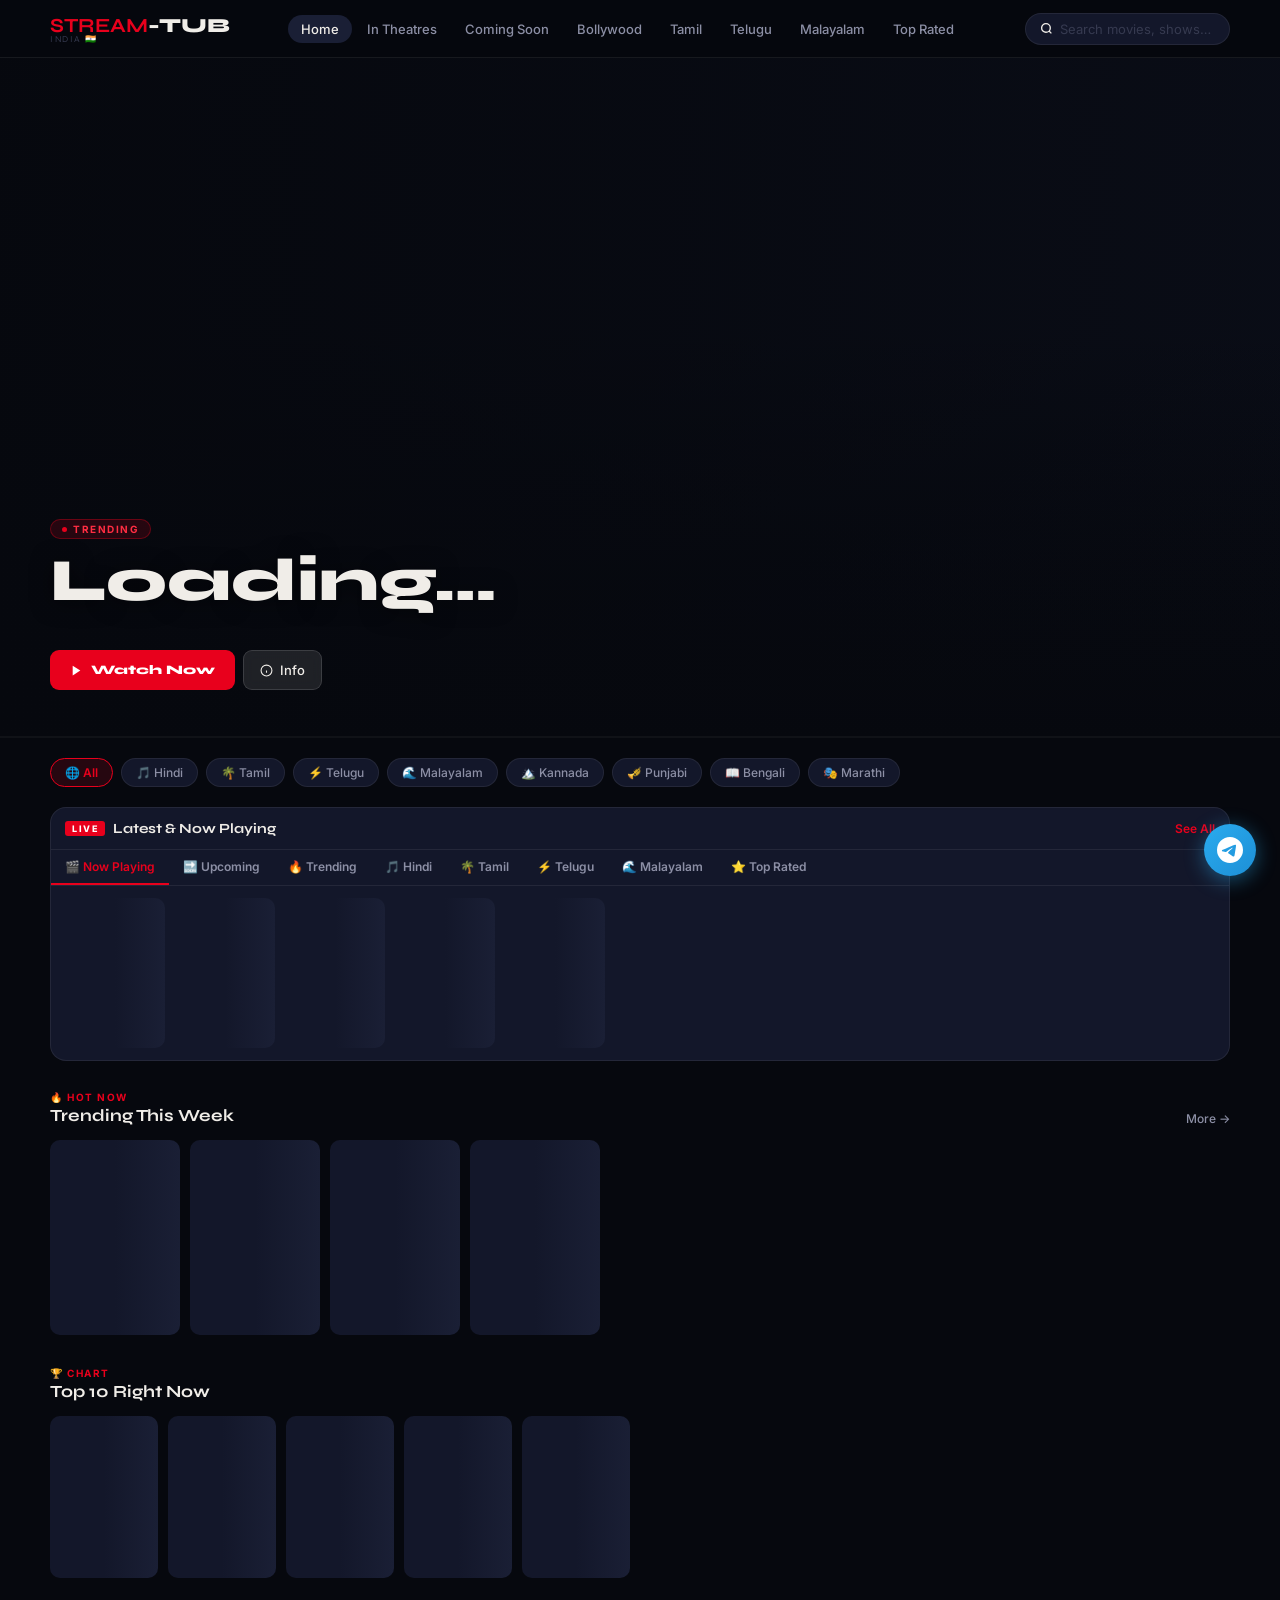
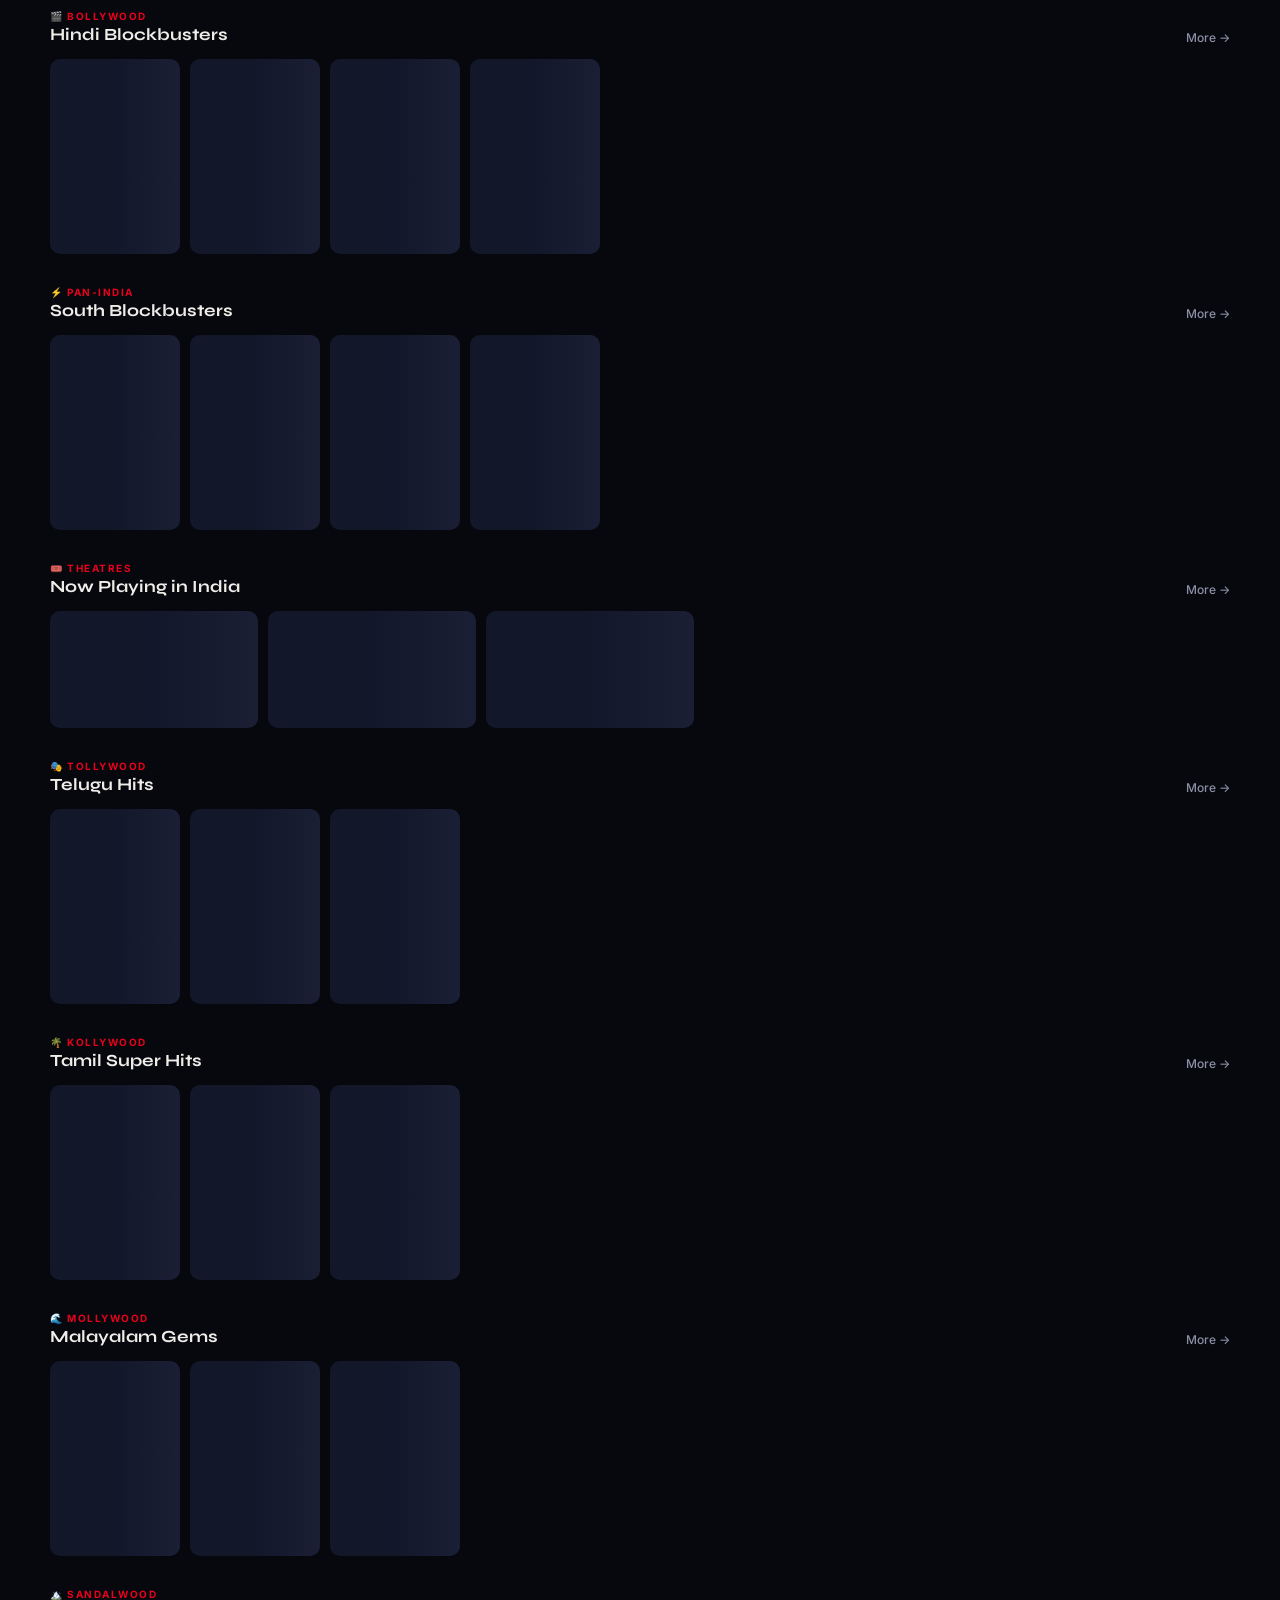
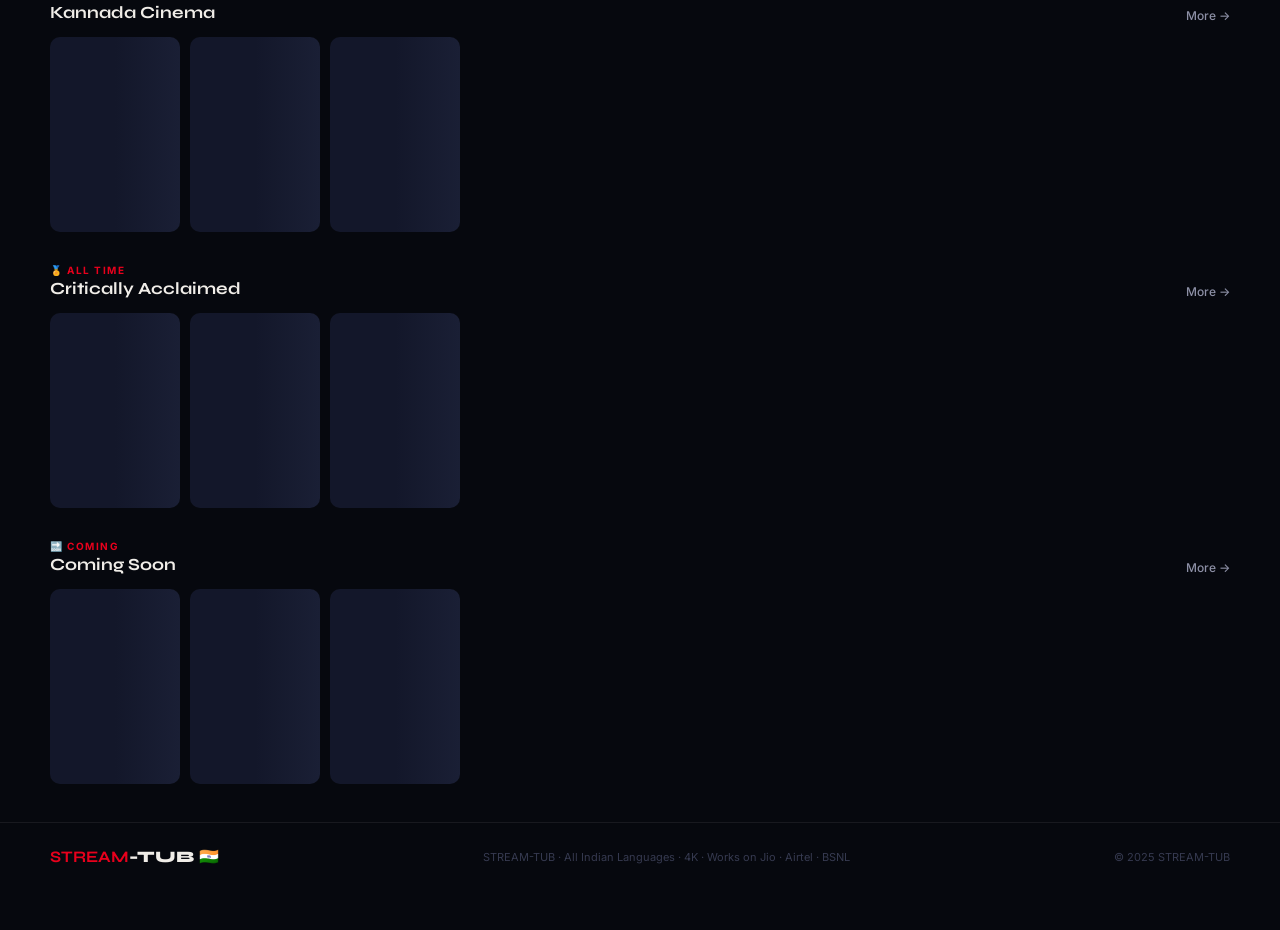
<file: app/index.html>
<!DOCTYPE html>
<html lang="en">

<head>
  <meta charset="UTF-8">
  <meta name="viewport" content="width=device-width, initial-scale=1.0, viewport-fit=cover">
  <meta name="theme-color" content="#06080e">
  <title>STREAM-TUB — India OTT</title>
  <link rel="preconnect" href="https://fonts.googleapis.com" crossorigin>
  <link rel="stylesheet"
    href="https://fonts.googleapis.com/css2?family=Syne:wght@700;800&family=Inter:wght@300;400;500;600&display=swap">
  <style>
    :root {
      --bg: #06080e;
      --bg2: #0a0d17;
      --bg3: #0f1220;
      --card: #13172a;
      --card2: #1a1f35;
      --b: rgba(255, 255, 255, .07);
      --b2: rgba(255, 255, 255, .13);
      --red: #e8001c;
      --red2: #ff2d42;
      --rbg: rgba(232, 0, 28, .14);
      --gold: #f5c230;
      --gbg: rgba(245, 194, 48, .13);
      --teal: #00c9a7;
      --tbg: rgba(0, 201, 167, .11);
      --txt: #f0ede8;
      --txt2: #8c8fa5;
      --txt3: #363a50;
      --nav: 58px;
      --bnav: 60px;
      --pad: 16px;
      --D: 50px;
      --r: 10px;
      --r2: 16px;
    }

    *,
    *::before,
    *::after {
      margin: 0;
      padding: 0;
      box-sizing: border-box;
      -webkit-tap-highlight-color: transparent
    }

    html {
      scroll-behavior: smooth
    }

    body {
      background: var(--bg);
      color: var(--txt);
      font-family: 'Inter', sans-serif;
      font-size: 14px;
      min-height: 100vh;
      overflow-x: hidden
    }

    button,
    input {
      font-family: inherit;
      cursor: pointer
    }

    img {
      display: block
    }

    ::-webkit-scrollbar {
      width: 2px;
      height: 2px
    }

    ::-webkit-scrollbar-thumb {
      background: var(--card2);
      border-radius: 4px
    }

    /* LOADER */
    #loader {
      position: fixed;
      inset: 0;
      z-index: 9999;
      background: var(--bg);
      display: flex;
      flex-direction: column;
      align-items: center;
      justify-content: center;
      gap: 18px;
      transition: opacity .6s
    }

    #loader.done {
      opacity: 0;
      pointer-events: none
    }

    .ld-logo {
      font-family: 'Syne', sans-serif;
      font-size: 30px;
      font-weight: 800;
      color: var(--txt)
    }

    .ld-logo b {
      color: var(--red)
    }

    .ld-track {
      width: 160px;
      height: 3px;
      background: var(--card2);
      border-radius: 3px;
      overflow: hidden
    }

    .ld-bar {
      height: 100%;
      background: linear-gradient(90deg, var(--red), var(--gold));
      width: 0%;
      border-radius: 3px;
      transition: width .4s ease
    }

    .ld-msg {
      font-size: 12px;
      color: var(--txt3);
      letter-spacing: .5px
    }

    /* NAV */
    .nav {
      position: fixed;
      top: 0;
      left: 0;
      right: 0;
      z-index: 300;
      height: var(--nav);
      display: flex;
      align-items: center;
      justify-content: space-between;
      padding: 0 var(--pad);
      background: rgba(6, 8, 14, .97);
      backdrop-filter: blur(20px);
      border-bottom: 1px solid var(--b)
    }

    @media(min-width:768px) {
      .nav {
        padding: 0 var(--D)
      }
    }

    .logo {
      font-family: 'Syne', sans-serif;
      font-size: 20px;
      font-weight: 800;
      color: var(--txt);
      cursor: pointer
    }

    .logo b {
      color: var(--red)
    }

    .logo small {
      display: block;
      font-size: 9px;
      font-weight: 400;
      letter-spacing: 1.5px;
      text-transform: uppercase;
      color: var(--txt3);
      margin-top: -4px
    }

    .navlinks {
      display: none;
      gap: 2px;
      align-items: center
    }

    @media(min-width:900px) {
      .navlinks {
        display: flex
      }
    }

    .nl {
      background: none;
      border: none;
      padding: 6px 13px;
      border-radius: 50px;
      font-size: 13px;
      font-weight: 500;
      color: var(--txt2);
      transition: all .2s
    }

    .nl:hover {
      color: var(--txt);
      background: var(--card)
    }

    .nl.on {
      color: var(--txt);
      background: var(--card2)
    }

    .nav-r {
      display: flex;
      align-items: center;
      gap: 8px
    }

    .dsw {
      display: none;
      align-items: center;
      gap: 7px;
      background: var(--card);
      border: 1px solid var(--b);
      border-radius: 50px;
      padding: 7px 14px;
      transition: border-color .2s
    }

    @media(min-width:768px) {
      .dsw {
        display: flex
      }
    }

    .dsw:focus-within {
      border-color: rgba(232, 0, 28, .4)
    }

    .dsw input {
      background: none;
      border: none;
      outline: none;
      font-size: 13px;
      color: var(--txt);
      width: 155px
    }

    .dsw input::placeholder {
      color: var(--txt3)
    }

    .ibtn {
      width: 36px;
      height: 36px;
      border-radius: 50%;
      background: var(--card);
      border: 1px solid var(--b);
      display: flex;
      align-items: center;
      justify-content: center;
      color: var(--txt2);
      transition: all .2s
    }

    .ibtn:hover {
      border-color: var(--red);
      color: var(--red)
    }

    @media(min-width:768px) {
      .ibtn {
        display: none
      }
    }

    /* SEARCH OVERLAY */
    .sov {
      position: fixed;
      inset: 0;
      z-index: 700;
      background: rgba(6, 8, 14, .98);
      backdrop-filter: blur(20px);
      display: flex;
      flex-direction: column;
      transform: translateY(-100%);
      transition: transform .3s ease
    }

    .sov.open {
      transform: translateY(0)
    }

    .sov-bar {
      display: flex;
      align-items: center;
      gap: 10px;
      padding: 12px var(--pad);
      border-bottom: 1px solid var(--b);
      flex-shrink: 0
    }

    .sov-back {
      background: none;
      border: none;
      color: var(--txt2);
      padding: 4px;
      display: flex;
      align-items: center
    }

    .sov-back:hover {
      color: var(--red)
    }

    .sov-bar input {
      flex: 1;
      background: none;
      border: none;
      outline: none;
      font-size: 17px;
      font-weight: 500;
      color: var(--txt)
    }

    .sov-bar input::placeholder {
      color: var(--txt3)
    }

    .sov-body {
      flex: 1;
      overflow-y: auto;
      padding: 14px var(--pad) 80px
    }

    .sov-grid {
      display: grid;
      grid-template-columns: repeat(auto-fill, minmax(110px, 1fr));
      gap: 10px
    }

    .sov-empty {
      display: flex;
      flex-direction: column;
      align-items: center;
      justify-content: center;
      height: 220px;
      gap: 10px;
      color: var(--txt3)
    }

    .sov-empty svg {
      opacity: .25
    }

    .sov-empty p {
      font-size: 13px
    }

    /* MAIN */
    main {
      padding-top: var(--nav);
      padding-bottom: calc(var(--bnav) + env(safe-area-inset-bottom, 0px))
    }

    @media(min-width:768px) {
      main {
        padding-bottom: 40px
      }
    }

    /* HERO */
    .hero {
      position: relative;
      height: 88vh;
      min-height: 480px;
      max-height: 680px;
      overflow: hidden;
      background: var(--bg2)
    }

    .h-bg {
      position: absolute;
      inset: 0;
      background-size: cover;
      background-position: center 20%;
      transition: opacity .5s ease
    }

    .h-scrim {
      position: absolute;
      inset: 0;
      background: linear-gradient(to right, rgba(6, 8, 14, .97) 0%, rgba(6, 8, 14, .6) 52%, rgba(6, 8, 14, .1) 100%), linear-gradient(to top, rgba(6, 8, 14, 1) 0%, rgba(6, 8, 14, .55) 32%, transparent 60%)
    }

    .h-fade {
      position: absolute;
      inset: 0;
      background: var(--bg);
      opacity: 0;
      transition: opacity .38s;
      pointer-events: none;
      z-index: 2
    }

    .h-body {
      position: absolute;
      bottom: 0;
      left: 0;
      right: 0;
      z-index: 3;
      padding: 0 var(--pad) 28px
    }

    @media(min-width:768px) {
      .h-body {
        padding: 0 var(--D) 48px;
        max-width: 600px
      }
    }

    .h-eye {
      display: inline-flex;
      align-items: center;
      gap: 6px;
      background: var(--rbg);
      border: 1px solid rgba(232, 0, 28, .35);
      border-radius: 50px;
      padding: 3px 11px;
      margin-bottom: 10px;
      font-size: 10px;
      font-weight: 700;
      letter-spacing: 1.5px;
      text-transform: uppercase;
      color: var(--red2)
    }

    .bdot {
      width: 5px;
      height: 5px;
      border-radius: 50%;
      background: var(--red);
      animation: bl 2s infinite
    }

    @keyframes bl {

      0%,
      100% {
        opacity: 1
      }

      50% {
        opacity: .1
      }
    }

    .h-title {
      font-family: 'Syne', sans-serif;
      font-size: clamp(24px, 5.5vw, 60px);
      font-weight: 800;
      line-height: 1.05;
      color: var(--txt);
      margin-bottom: 10px;
      text-shadow: 0 2px 22px rgba(0, 0, 0, .55)
    }

    .h-meta {
      display: flex;
      align-items: center;
      gap: 7px;
      flex-wrap: wrap;
      margin-bottom: 10px
    }

    .pill {
      font-size: 11px;
      font-weight: 600;
      border-radius: 5px;
      padding: 3px 8px;
      background: rgba(255, 255, 255, .08);
      color: var(--txt2)
    }

    .pill.g {
      background: var(--gbg);
      color: var(--gold)
    }

    .pill.t {
      background: var(--tbg);
      color: var(--teal)
    }

    .h-plot {
      font-size: 13px;
      line-height: 1.7;
      color: var(--txt2);
      max-width: 440px;
      margin-bottom: 18px;
      font-weight: 300;
      display: -webkit-box;
      -webkit-line-clamp: 3;
      -webkit-box-orient: vertical;
      overflow: hidden
    }

    .h-btns {
      display: flex;
      gap: 8px;
      flex-wrap: wrap
    }

    .btn-r {
      display: flex;
      align-items: center;
      gap: 8px;
      background: var(--red);
      color: #fff;
      border: none;
      border-radius: 9px;
      padding: 11px 20px;
      font-family: 'Syne', sans-serif;
      font-size: 13px;
      font-weight: 800;
      transition: all .22s
    }

    .btn-r:hover {
      background: var(--red2);
      transform: translateY(-2px);
      box-shadow: 0 8px 20px var(--rbg)
    }

    .btn-g {
      display: flex;
      align-items: center;
      gap: 7px;
      background: rgba(255, 255, 255, .1);
      color: var(--txt);
      border: 1px solid var(--b2);
      border-radius: 9px;
      padding: 11px 16px;
      font-size: 13px;
      font-weight: 500;
      transition: all .2s;
      backdrop-filter: blur(6px)
    }

    .btn-g:hover {
      background: rgba(255, 255, 255, .16)
    }

    .h-dots {
      position: absolute;
      bottom: 28px;
      right: var(--pad);
      display: flex;
      gap: 6px;
      z-index: 3
    }

    @media(min-width:768px) {
      .h-dots {
        right: var(--D)
      }
    }

    .hdot {
      width: 5px;
      height: 5px;
      border-radius: 50%;
      background: var(--txt3);
      cursor: pointer;
      transition: all .3s
    }

    .hdot.on {
      background: var(--red);
      width: 18px;
      border-radius: 3px
    }

    .h-prog {
      position: absolute;
      bottom: 0;
      left: 0;
      right: 0;
      height: 2px;
      background: rgba(255, 255, 255, .04);
      z-index: 3
    }

    .h-prog-f {
      height: 100%;
      background: linear-gradient(90deg, var(--red), var(--gold));
      width: 0%;
      transition: width .12s linear
    }

    /* LANG STRIP */
    .strip {
      display: flex;
      gap: 8px;
      overflow-x: auto;
      scrollbar-width: none;
      padding: 16px var(--pad) 0
    }

    @media(min-width:768px) {
      .strip {
        padding: 20px var(--D) 0
      }
    }

    .strip::-webkit-scrollbar {
      display: none
    }

    .chip {
      flex: 0 0 auto;
      background: var(--card);
      border: 1px solid var(--b);
      border-radius: 50px;
      padding: 6px 14px;
      font-size: 12px;
      font-weight: 500;
      color: var(--txt2);
      transition: all .2s;
      white-space: nowrap
    }

    .chip:hover {
      border-color: var(--red);
      color: var(--red)
    }

    .chip.on {
      background: var(--rbg);
      border-color: var(--red);
      color: var(--red);
      font-weight: 600
    }

    /* NOW PLAYING BLOCK */
    .npb {
      margin: 16px var(--pad) 0;
      background: var(--card);
      border: 1px solid var(--b);
      border-radius: var(--r2);
      overflow: hidden
    }

    @media(min-width:768px) {
      .npb {
        margin: 20px var(--D) 0
      }
    }

    .npb-head {
      display: flex;
      align-items: center;
      justify-content: space-between;
      padding: 12px 14px;
      border-bottom: 1px solid var(--b)
    }

    .npb-l {
      display: flex;
      align-items: center;
      gap: 8px
    }

    .live {
      background: var(--red);
      color: #fff;
      font-size: 9px;
      font-weight: 800;
      letter-spacing: 1.5px;
      padding: 2px 7px;
      border-radius: 3px;
      text-transform: uppercase;
      animation: lp 2s infinite
    }

    @keyframes lp {

      0%,
      100% {
        opacity: 1
      }

      50% {
        opacity: .5
      }
    }

    .npb-l h2 {
      font-family: 'Syne', sans-serif;
      font-size: 14px;
      font-weight: 700;
      color: var(--txt)
    }

    .npb-see {
      background: none;
      border: none;
      font-size: 12px;
      font-weight: 600;
      color: var(--red)
    }

    .nptabs {
      display: flex;
      overflow-x: auto;
      scrollbar-width: none;
      border-bottom: 1px solid var(--b)
    }

    .nptabs::-webkit-scrollbar {
      display: none
    }

    .nptab {
      flex: 0 0 auto;
      background: none;
      border: none;
      border-bottom: 2px solid transparent;
      padding: 9px 14px;
      font-size: 12px;
      font-weight: 600;
      color: var(--txt2);
      transition: all .2s;
      white-space: nowrap
    }

    .nptab.on {
      color: var(--red);
      border-bottom-color: var(--red)
    }

    .nprow {
      display: flex;
      gap: 10px;
      overflow-x: auto;
      scrollbar-width: none;
      padding: 12px 14px
    }

    .nprow::-webkit-scrollbar {
      display: none
    }

    .sc {
      flex: 0 0 100px;
      border-radius: var(--r);
      overflow: hidden;
      cursor: pointer;
      position: relative;
      background: var(--card2);
      transition: transform .2s;
      flex-shrink: 0
    }

    .sc:hover {
      transform: scale(1.05);
      z-index: 5
    }

    .sc img {
      width: 100%;
      aspect-ratio: 2/3;
      object-fit: cover;
      background: var(--card2)
    }

    .sc-ph {
      width: 100%;
      aspect-ratio: 2/3;
      background: var(--card2);
      display: flex;
      align-items: center;
      justify-content: center;
      color: var(--txt3)
    }

    .sc-info {
      padding: 5px 6px 7px
    }

    .sc-name {
      font-size: 10px;
      font-weight: 700;
      color: var(--txt);
      line-height: 1.25
    }

    .sc-yr {
      font-size: 9px;
      color: var(--txt2);
      margin-top: 1px
    }

    .sc-r {
      position: absolute;
      top: 5px;
      right: 5px;
      background: rgba(6, 8, 14, .92);
      border-radius: 4px;
      padding: 1px 5px;
      font-size: 9px;
      font-weight: 700;
      color: var(--gold)
    }

    .sc-tag {
      position: absolute;
      top: 5px;
      left: 5px;
      border-radius: 3px;
      padding: 1px 5px;
      font-size: 8px;
      font-weight: 800;
      color: #fff;
      background: var(--red)
    }

    /* SECTIONS */
    .sec {
      padding: 26px var(--pad) 0
    }

    @media(min-width:768px) {
      .sec {
        padding: 30px var(--D) 0
      }
    }

    .sec-hd {
      display: flex;
      align-items: flex-end;
      justify-content: space-between;
      margin-bottom: 14px
    }

    .sec-tag {
      font-size: 10px;
      font-weight: 700;
      letter-spacing: 1.5px;
      text-transform: uppercase;
      color: var(--red);
      margin-bottom: 2px;
      display: block
    }

    .sec-title {
      font-family: 'Syne', sans-serif;
      font-size: 17px;
      font-weight: 700;
      color: var(--txt)
    }

    .sec-more {
      background: none;
      border: none;
      font-size: 12px;
      font-weight: 500;
      color: var(--txt2);
      transition: color .2s
    }

    .sec-more:hover {
      color: var(--red)
    }

    .hrow {
      display: flex;
      gap: 10px;
      overflow-x: auto;
      scrollbar-width: none;
      padding-bottom: 2px
    }

    .hrow::-webkit-scrollbar {
      display: none
    }

    /* MOVIE CARD */
    .mc {
      flex: 0 0 130px;
      border-radius: var(--r);
      overflow: hidden;
      cursor: pointer;
      position: relative;
      background: var(--card);
      transition: transform .22s ease, box-shadow .22s ease;
      flex-shrink: 0
    }

    @media(min-width:480px) {
      .mc {
        flex: 0 0 142px
      }
    }

    @media(min-width:768px) {
      .mc {
        flex: 0 0 152px
      }
    }

    .mc:hover {
      transform: translateY(-5px) scale(1.03);
      box-shadow: 0 14px 36px rgba(0, 0, 0, .65);
      z-index: 10
    }

    .mc:hover .mc-ov {
      opacity: 1
    }

    .mc img {
      width: 100%;
      aspect-ratio: 2/3;
      object-fit: cover;
      background: var(--card2)
    }

    .mc-ph {
      width: 100%;
      aspect-ratio: 2/3;
      background: var(--card2);
      display: flex;
      flex-direction: column;
      align-items: center;
      justify-content: center;
      gap: 6px;
      color: var(--txt3)
    }

    .mc-ph span {
      font-size: 9px;
      text-align: center;
      padding: 0 6px;
      line-height: 1.35;
      color: var(--txt3)
    }

    .mc-ov {
      position: absolute;
      inset: 0;
      background: linear-gradient(to top, rgba(6, 8, 14, .97) 0%, rgba(6, 8, 14, .3) 55%, transparent 100%);
      opacity: 0;
      transition: opacity .22s;
      display: flex;
      flex-direction: column;
      justify-content: flex-end;
      padding: 8px
    }

    .mc-play {
      width: 32px;
      height: 32px;
      background: var(--red);
      border-radius: 50%;
      display: flex;
      align-items: center;
      justify-content: center;
      position: absolute;
      top: 50%;
      left: 50%;
      transform: translate(-50%, -50%);
      box-shadow: 0 4px 14px var(--rbg)
    }

    .mc-name {
      font-size: 11px;
      font-weight: 700;
      color: var(--txt);
      line-height: 1.25;
      margin-top: auto
    }

    .mc-yr {
      font-size: 9px;
      color: var(--txt2);
      margin-top: 2px
    }

    .mc-r {
      position: absolute;
      top: 6px;
      right: 6px;
      background: rgba(6, 8, 14, .92);
      border: 1px solid rgba(245, 194, 48, .25);
      border-radius: 4px;
      padding: 1px 6px;
      font-size: 9px;
      font-weight: 700;
      color: var(--gold)
    }

    .mc-lang {
      position: absolute;
      top: 6px;
      left: 6px;
      background: var(--tbg);
      border: 1px solid rgba(0, 201, 167, .25);
      border-radius: 4px;
      padding: 1px 6px;
      font-size: 8px;
      font-weight: 700;
      color: var(--teal);
      text-transform: uppercase
    }

    .hrow.wide .mc {
      flex: 0 0 208px
    }

    .hrow.wide .mc img,
    .hrow.wide .mc-ph {
      aspect-ratio: 16/9
    }

    .t10c {
      flex: 0 0 108px;
      cursor: pointer;
      position: relative;
      flex-shrink: 0
    }

    .t10n {
      position: absolute;
      bottom: 10px;
      left: -10px;
      z-index: 5;
      font-family: 'Syne', sans-serif;
      font-size: 74px;
      font-weight: 800;
      line-height: .85;
      color: transparent;
      -webkit-text-stroke: 1.5px var(--card2);
      pointer-events: none;
      transition: -webkit-text-stroke-color .25s
    }

    .t10c:hover .t10n {
      -webkit-text-stroke-color: rgba(232, 0, 28, .5)
    }

    .t10i {
      width: calc(100% - 14px);
      margin-left: 14px;
      aspect-ratio: 2/3;
      object-fit: cover;
      border-radius: var(--r);
      background: var(--card2);
      border: 1px solid var(--b);
      display: block
    }

    /* BROWSE */
    #browseSec {
      display: none
    }

    .mgrid {
      display: grid;
      grid-template-columns: repeat(auto-fill, minmax(130px, 1fr));
      gap: 10px
    }

    @media(min-width:480px) {
      .mgrid {
        grid-template-columns: repeat(auto-fill, minmax(142px, 1fr))
      }
    }

    /* SKELETON */
    .sk {
      background: linear-gradient(90deg, var(--card) 25%, var(--card2) 50%, var(--card) 75%);
      background-size: 200% 100%;
      animation: sh 1.5s infinite;
      border-radius: var(--r);
      flex-shrink: 0
    }

    .sk.p {
      width: 130px;
      aspect-ratio: 2/3
    }

    .sk.w {
      width: 208px;
      aspect-ratio: 16/9
    }

    .sk.t {
      width: 108px;
      aspect-ratio: 2/3
    }

    .sk.s {
      width: 100px;
      aspect-ratio: 2/3
    }

    @keyframes sh {
      0% {
        background-position: 200% 0
      }

      100% {
        background-position: -200% 0
      }
    }

    /* MODAL */
    .mOv {
      position: fixed;
      inset: 0;
      z-index: 900;
      background: rgba(0, 0, 0, .9);
      backdrop-filter: blur(14px);
      display: flex;
      align-items: flex-end;
      justify-content: center;
      opacity: 0;
      pointer-events: none;
      transition: opacity .28s
    }

    @media(min-width:600px) {
      .mOv {
        align-items: center
      }
    }

    .mOv.on {
      opacity: 1;
      pointer-events: all
    }

    .modal {
      background: var(--bg3);
      border: 1px solid var(--b2);
      border-radius: var(--r2) var(--r2) 0 0;
      width: 100%;
      max-height: 93vh;
      overflow-y: auto;
      transform: translateY(20px);
      transition: transform .3s;
      position: relative
    }

    @media(min-width:600px) {
      .modal {
        border-radius: var(--r2);
        max-width: 820px;
        max-height: 88vh
      }
    }

    .mOv.on .modal {
      transform: translateY(0)
    }

    .m-img {
      position: relative;
      height: 240px;
      overflow: hidden;
      background: var(--card);
      flex-shrink: 0
    }

    @media(min-width:600px) {
      .m-img {
        height: 340px
      }
    }

    .m-img img {
      width: 100%;
      height: 100%;
      object-fit: cover;
      object-position: center 20%
    }

    .m-img-ph {
      width: 100%;
      height: 100%;
      display: flex;
      align-items: center;
      justify-content: center;
      color: var(--txt3)
    }

    .m-scrim {
      position: absolute;
      inset: 0;
      background: linear-gradient(to top, var(--bg3) 0%, transparent 55%)
    }

    .m-x {
      position: absolute;
      top: 10px;
      right: 10px;
      width: 32px;
      height: 32px;
      background: rgba(6, 8, 14, .9);
      border: 1px solid var(--b2);
      border-radius: 50%;
      display: flex;
      align-items: center;
      justify-content: center;
      cursor: pointer;
      color: var(--txt);
      backdrop-filter: blur(4px);
      transition: all .2s
    }

    .m-x:hover {
      background: var(--red);
      border-color: var(--red)
    }

    .m-body {
      padding: 18px var(--pad) 32px
    }

    @media(min-width:600px) {
      .m-body {
        padding: 22px 28px 32px
      }
    }

    .m-title {
      font-family: 'Syne', sans-serif;
      font-size: clamp(20px, 4vw, 32px);
      font-weight: 800;
      color: var(--txt);
      line-height: 1.1;
      margin-bottom: 10px
    }

    .m-chips {
      display: flex;
      gap: 6px;
      flex-wrap: wrap;
      margin-bottom: 12px
    }

    .mchip {
      background: var(--card2);
      border: 1px solid var(--b);
      border-radius: 5px;
      padding: 3px 9px;
      font-size: 11px;
      font-weight: 600;
      color: var(--txt2)
    }

    .mchip.g {
      background: var(--gbg);
      border-color: rgba(245, 194, 48, .28);
      color: var(--gold)
    }

    .mchip.r {
      background: var(--rbg);
      border-color: rgba(232, 0, 28, .28);
      color: var(--red2)
    }

    .mchip.t {
      background: var(--tbg);
      border-color: rgba(0, 201, 167, .25);
      color: var(--teal)
    }

    .m-plot {
      font-size: 13px;
      line-height: 1.75;
      color: var(--txt2);
      margin-bottom: 16px;
      font-weight: 300
    }

    .m-grid {
      display: grid;
      grid-template-columns: 1fr 1fr;
      gap: 12px;
      margin-bottom: 20px
    }

    @media(max-width:400px) {
      .m-grid {
        grid-template-columns: 1fr
      }
    }

    .mgi .mgi-l {
      font-size: 10px;
      font-weight: 700;
      letter-spacing: 1px;
      text-transform: uppercase;
      color: var(--txt3);
      margin-bottom: 3px
    }

    .mgi .mgi-v {
      font-size: 13px;
      color: var(--txt);
      font-weight: 500;
      line-height: 1.4
    }

    .mgi.full {
      grid-column: 1/-1
    }

    .m-acts {
      display: flex;
      gap: 8px;
      flex-wrap: wrap
    }

    .btn-yt {
      display: flex;
      align-items: center;
      gap: 7px;
      background: rgba(255, 30, 30, .12);
      color: #ff5555;
      border: 1px solid rgba(255, 30, 30, .3);
      border-radius: 9px;
      padding: 11px 16px;
      font-size: 13px;
      font-weight: 500;
      transition: all .2s
    }

    .btn-yt:hover {
      background: rgba(255, 30, 30, .22)
    }

    /* BOTTOM NAV */
    .bnav {
      position: fixed;
      bottom: 0;
      left: 0;
      right: 0;
      z-index: 200;
      height: calc(var(--bnav) + env(safe-area-inset-bottom, 0px));
      background: rgba(6, 8, 14, .97);
      backdrop-filter: blur(16px);
      border-top: 1px solid var(--b);
      display: flex;
      align-items: flex-start;
      justify-content: space-around;
      padding: 8px 4px 0;
      padding-bottom: env(safe-area-inset-bottom, 8px)
    }

    .bi {
      flex: 1;
      display: flex;
      flex-direction: column;
      align-items: center;
      gap: 3px;
      background: none;
      border: none;
      color: var(--txt3);
      padding: 4px 0;
      font-size: 10px;
      font-weight: 600;
      transition: color .2s
    }

    .bi.on {
      color: var(--red)
    }

    @media(min-width:768px) {
      .bnav {
        display: none
      }
    }

    /* TOAST */
    .toast {
      position: fixed;
      bottom: calc(var(--bnav) + 12px + env(safe-area-inset-bottom, 0px));
      left: 50%;
      transform: translateX(-50%) translateY(20px);
      background: var(--card2);
      border: 1px solid var(--b2);
      border-radius: 50px;
      padding: 8px 18px;
      font-size: 13px;
      font-weight: 600;
      color: var(--txt);
      z-index: 9999;
      opacity: 0;
      transition: all .3s;
      white-space: nowrap;
      box-shadow: 0 8px 24px rgba(0, 0, 0, .5)
    }

    .toast.on {
      opacity: 1;
      transform: translateX(-50%) translateY(0)
    }

    @media(min-width:768px) {
      .toast {
        bottom: 24px
      }
    }

    /* FOOTER */
    footer {
      margin-top: 36px;
      padding: 24px var(--D);
      border-top: 1px solid var(--b);
      display: flex;
      align-items: center;
      justify-content: space-between;
      flex-wrap: wrap;
      gap: 12px
    }

    @media(max-width:767px) {
      footer {
        padding: 20px var(--pad)
      }
    }

    .ft-logo {
      font-family: 'Syne', sans-serif;
      font-size: 16px;
      font-weight: 800
    }

    .ft-logo b {
      color: var(--red)
    }

    .ft-txt {
      font-size: 11px;
      color: var(--txt3)
    }

    /* ERROR BANNER */
    .err-banner {
      background: var(--rbg);
      border: 1px solid rgba(232, 0, 28, .3);
      border-radius: var(--r);
      padding: 12px 16px;
      margin: 16px var(--pad) 0;
      font-size: 13px;
      color: var(--red2);
      display: none;
      text-align: center
    }

    @media(min-width:768px) {
      .err-banner {
        margin: 16px var(--D) 0
      }
    }

    .err-banner.show {
      display: block
    }
  </style>
</head>

<body>

  <!-- LOADER -->
  <div id="loader">
    <div class="ld-logo"><b>STREAM</b>-TUB 🇮🇳</div>
    <div class="ld-track">
      <div class="ld-bar" id="ldBar"></div>
    </div>
    <div class="ld-msg" id="ldMsg">Loading India's best cinema…</div>
  </div>

  <!-- NAV -->
  <nav class="nav">
    <div class="logo" onclick="goHome()"><b>STREAM</b>-TUB<small>India 🇮🇳</small></div>
    <div class="navlinks">
      <button class="nl on" onclick="goHome()">Home</button>
      <button class="nl" onclick="navBrowse('movie/now_playing','In Theatres')">In Theatres</button>
      <button class="nl" onclick="navBrowse('movie/upcoming','Coming Soon')">Coming Soon</button>
      <button class="nl" onclick="navLang('hi','Bollywood Hindi')">Bollywood</button>
      <button class="nl" onclick="navLang('ta','Tamil')">Tamil</button>
      <button class="nl" onclick="navLang('te','Telugu')">Telugu</button>
      <button class="nl" onclick="navLang('ml','Malayalam')">Malayalam</button>
      <button class="nl" onclick="navBrowse('movie/top_rated','Top Rated')">Top Rated</button>
    </div>
    <div class="nav-r">
      <div class="dsw">
        <svg width="13" height="13" viewBox="0 0 24 24" fill="none" stroke="currentColor" stroke-width="2.5">
          <circle cx="11" cy="11" r="8" />
          <path d="m21 21-4.35-4.35" />
        </svg>
        <input id="dskIn" type="text" placeholder="Search movies, shows…" oninput="dskSearch(this.value)">
      </div>
      <button class="ibtn" onclick="openSov()">
        <svg width="16" height="16" viewBox="0 0 24 24" fill="none" stroke="currentColor" stroke-width="2.5">
          <circle cx="11" cy="11" r="8" />
          <path d="m21 21-4.35-4.35" />
        </svg>
      </button>
    </div>
  </nav>

  <!-- SEARCH OVERLAY -->
  <div class="sov" id="sov">
    <div class="sov-bar">
      <button class="sov-back" onclick="closeSov()"><svg width="20" height="20" viewBox="0 0 24 24" fill="none"
          stroke="currentColor" stroke-width="2.5">
          <path d="M19 12H5M12 5l-7 7 7 7" />
        </svg></button>
      <input id="sovIn" type="text" placeholder="Search movies, shows, actors…" oninput="sovSearch(this.value)">
    </div>
    <div class="sov-body">
      <div class="sov-empty" id="sovEmpty">
        <svg width="38" height="38" viewBox="0 0 24 24" fill="none" stroke="currentColor" stroke-width="1.5">
          <circle cx="11" cy="11" r="8" />
          <path d="m21 21-4.35-4.35" />
        </svg>
        <p>Search movies, shows, actors…</p>
      </div>
      <div class="sov-grid" id="sovGrid" style="display:none"></div>
    </div>
  </div>

  <main>
    <div class="err-banner" id="errBanner">⚠️ Images loading slowly? You may be on a network that limits external
      images. Data is still loading fine.</div>

    <!-- HERO -->
    <div class="hero">
      <div class="h-bg" id="hBg"></div>
      <div class="h-scrim"></div>
      <div class="h-fade" id="hFade"></div>
      <div class="h-body">
        <div class="h-eye"><span class="bdot"></span><span id="hEye">Trending</span></div>
        <div class="h-title" id="hTitle">Loading…</div>
        <div class="h-meta" id="hMeta"></div>
        <p class="h-plot" id="hPlot"></p>
        <div class="h-btns">
          <button class="btn-r"><svg width="13" height="13" viewBox="0 0 24 24" fill="currentColor">
              <polygon points="5 3 19 12 5 21 5 3" />
            </svg>Watch Now</button>
          <button class="btn-g" id="hInfoBtn"><svg width="13" height="13" viewBox="0 0 24 24" fill="none"
              stroke="currentColor" stroke-width="2">
              <circle cx="12" cy="12" r="10" />
              <path d="M12 16v-4M12 8h.01" />
            </svg>Info</button>
        </div>
      </div>
      <div class="h-dots" id="hDots"></div>
      <div class="h-prog">
        <div class="h-prog-f" id="hFill"></div>
      </div>
    </div>

    <!-- LANG STRIP -->
    <div class="strip" id="langStrip">
      <button class="chip on" onclick="langChip('all',this)">🌐 All</button>
      <button class="chip" onclick="langChip('hi',this)">🎵 Hindi</button>
      <button class="chip" onclick="langChip('ta',this)">🌴 Tamil</button>
      <button class="chip" onclick="langChip('te',this)">⚡ Telugu</button>
      <button class="chip" onclick="langChip('ml',this)">🌊 Malayalam</button>
      <button class="chip" onclick="langChip('kn',this)">🏔️ Kannada</button>
      <button class="chip" onclick="langChip('pa',this)">🎺 Punjabi</button>
      <button class="chip" onclick="langChip('bn',this)">📖 Bengali</button>
      <button class="chip" onclick="langChip('mr',this)">🎭 Marathi</button>
    </div>

    <!-- NOW PLAYING BLOCK -->
    <div class="npb">
      <div class="npb-head">
        <div class="npb-l"><span class="live">LIVE</span>
          <h2>Latest &amp; Now Playing</h2>
        </div>
        <button class="npb-see" onclick="navBrowse('movie/now_playing','Now Playing')">See All</button>
      </div>
      <div class="nptabs">
        <button class="nptab on" onclick="npSwitch('now_playing',this)">🎬 Now Playing</button>
        <button class="nptab" onclick="npSwitch('upcoming',this)">🔜 Upcoming</button>
        <button class="nptab" onclick="npSwitch('trending',this)">🔥 Trending</button>
        <button class="nptab" onclick="npSwitch('hi',this)">🎵 Hindi</button>
        <button class="nptab" onclick="npSwitch('ta',this)">🌴 Tamil</button>
        <button class="nptab" onclick="npSwitch('te',this)">⚡ Telugu</button>
        <button class="nptab" onclick="npSwitch('ml',this)">🌊 Malayalam</button>
        <button class="nptab" onclick="npSwitch('top_rated',this)">⭐ Top Rated</button>
      </div>
      <div class="nprow" id="npRow">
        <div class="sk s"></div>
        <div class="sk s"></div>
        <div class="sk s"></div>
        <div class="sk s"></div>
        <div class="sk s"></div>
      </div>
    </div>

    <!-- TRENDING -->
    <section class="sec">
      <div class="sec-hd">
        <div><span class="sec-tag">🔥 Hot Now</span><span class="sec-title">Trending This Week</span></div><button
          class="sec-more" onclick="navBrowse('trending/movie/week','Trending')">More →</button>
      </div>
      <div class="hrow" id="row-trend">
        <div class="sk p"></div>
        <div class="sk p"></div>
        <div class="sk p"></div>
        <div class="sk p"></div>
      </div>
    </section>

    <!-- TOP 10 -->
    <section class="sec">
      <div class="sec-hd">
        <div><span class="sec-tag">🏆 Chart</span><span class="sec-title">Top 10 Right Now</span></div>
      </div>
      <div class="hrow" id="row-top10">
        <div class="sk t"></div>
        <div class="sk t"></div>
        <div class="sk t"></div>
        <div class="sk t"></div>
        <div class="sk t"></div>
      </div>
    </section>

    <!-- BOLLYWOOD -->
    <section class="sec">
      <div class="sec-hd">
        <div><span class="sec-tag">🎬 Bollywood</span><span class="sec-title">Hindi Blockbusters</span></div><button
          class="sec-more" onclick="navLang('hi','Hindi Cinema')">More →</button>
      </div>
      <div class="hrow" id="row-hi">
        <div class="sk p"></div>
        <div class="sk p"></div>
        <div class="sk p"></div>
        <div class="sk p"></div>
      </div>
    </section>

    <!-- SOUTH -->
    <section class="sec">
      <div class="sec-hd">
        <div><span class="sec-tag">⚡ Pan-India</span><span class="sec-title">South Blockbusters</span></div><button
          class="sec-more" onclick="navLang('te','South Cinema')">More →</button>
      </div>
      <div class="hrow" id="row-south">
        <div class="sk p"></div>
        <div class="sk p"></div>
        <div class="sk p"></div>
        <div class="sk p"></div>
      </div>
    </section>

    <!-- IN THEATRES WIDE -->
    <section class="sec">
      <div class="sec-hd">
        <div><span class="sec-tag">🎟️ Theatres</span><span class="sec-title">Now Playing in India</span></div><button
          class="sec-more" onclick="navBrowse('movie/now_playing','Now Playing')">More →</button>
      </div>
      <div class="hrow wide" id="row-np">
        <div class="sk w"></div>
        <div class="sk w"></div>
        <div class="sk w"></div>
      </div>
    </section>

    <!-- TELUGU -->
    <section class="sec">
      <div class="sec-hd">
        <div><span class="sec-tag">🎭 Tollywood</span><span class="sec-title">Telugu Hits</span></div><button
          class="sec-more" onclick="navLang('te','Telugu')">More →</button>
      </div>
      <div class="hrow" id="row-te">
        <div class="sk p"></div>
        <div class="sk p"></div>
        <div class="sk p"></div>
      </div>
    </section>

    <!-- TAMIL -->
    <section class="sec">
      <div class="sec-hd">
        <div><span class="sec-tag">🌴 Kollywood</span><span class="sec-title">Tamil Super Hits</span></div><button
          class="sec-more" onclick="navLang('ta','Tamil')">More →</button>
      </div>
      <div class="hrow" id="row-ta">
        <div class="sk p"></div>
        <div class="sk p"></div>
        <div class="sk p"></div>
      </div>
    </section>

    <!-- MALAYALAM -->
    <section class="sec">
      <div class="sec-hd">
        <div><span class="sec-tag">🌊 Mollywood</span><span class="sec-title">Malayalam Gems</span></div><button
          class="sec-more" onclick="navLang('ml','Malayalam')">More →</button>
      </div>
      <div class="hrow" id="row-ml">
        <div class="sk p"></div>
        <div class="sk p"></div>
        <div class="sk p"></div>
      </div>
    </section>

    <!-- KANNADA -->
    <section class="sec">
      <div class="sec-hd">
        <div><span class="sec-tag">🏔️ Sandalwood</span><span class="sec-title">Kannada Cinema</span></div><button
          class="sec-more" onclick="navLang('kn','Kannada')">More →</button>
      </div>
      <div class="hrow" id="row-kn">
        <div class="sk p"></div>
        <div class="sk p"></div>
        <div class="sk p"></div>
      </div>
    </section>

    <!-- TOP RATED -->
    <section class="sec">
      <div class="sec-hd">
        <div><span class="sec-tag">🏅 All Time</span><span class="sec-title">Critically Acclaimed</span></div><button
          class="sec-more" onclick="navBrowse('movie/top_rated','Top Rated')">More →</button>
      </div>
      <div class="hrow" id="row-top">
        <div class="sk p"></div>
        <div class="sk p"></div>
        <div class="sk p"></div>
      </div>
    </section>

    <!-- UPCOMING -->
    <section class="sec">
      <div class="sec-hd">
        <div><span class="sec-tag">🔜 Coming</span><span class="sec-title">Coming Soon</span></div><button
          class="sec-more" onclick="navBrowse('movie/upcoming','Coming Soon')">More →</button>
      </div>
      <div class="hrow" id="row-up">
        <div class="sk p"></div>
        <div class="sk p"></div>
        <div class="sk p"></div>
      </div>
    </section>

    <!-- BROWSE -->
    <section class="sec" id="browseSec" style="display:none">
      <div class="sec-hd">
        <div><span class="sec-tag">Browse</span><span class="sec-title" id="browseLabel">Results</span></div><button
          class="sec-more" onclick="closeBrowse()">✕ Close</button>
      </div>
      <div class="mgrid" id="browseGrid"></div>
    </section>

    <footer>
      <div class="ft-logo"><b>STREAM</b>-TUB 🇮🇳</div>
      <div class="ft-txt">STREAM-TUB · All Indian Languages · 4K · Works on Jio · Airtel · BSNL</div>
      <div class="ft-txt">© 2025 STREAM-TUB</div>
    </footer>
  </main>

  <!-- BOTTOM NAV -->
  <nav class="bnav">
    <button class="bi on" id="bnH" onclick="goHome();botOn(this)"><svg width="20" height="20" viewBox="0 0 24 24"
        fill="none" stroke="currentColor" stroke-width="2">
        <path d="M3 9.5L12 3l9 6.5V20a1 1 0 01-1 1H5a1 1 0 01-1-1V9.5z" />
        <rect x="9" y="14" width="6" height="7" rx="1" />
      </svg>Home</button>
    <button class="bi" id="bnN" onclick="navBrowse('movie/now_playing','Now Playing');botOn(this)"><svg width="20"
        height="20" viewBox="0 0 24 24" fill="none" stroke="currentColor" stroke-width="2">
        <polygon points="13 2 3 14 12 14 11 22 21 10 12 10 13 2" />
      </svg>New</button>
    <button class="bi" id="bnS" onclick="navLang('te','South');botOn(this)"><svg width="20" height="20"
        viewBox="0 0 24 24" fill="none" stroke="currentColor" stroke-width="2">
        <circle cx="12" cy="12" r="10" />
        <path d="M2 12h20M12 2a15.3 15.3 0 010 20" />
      </svg>South</button>
    <button class="bi" id="bnSr" onclick="openSov();botOn(this)"><svg width="20" height="20" viewBox="0 0 24 24"
        fill="none" stroke="currentColor" stroke-width="2.5">
        <circle cx="11" cy="11" r="8" />
        <path d="m21 21-4.35-4.35" />
      </svg>Search</button>
    <button class="bi" id="bnE" onclick="navBrowse('trending/movie/week','Explore');botOn(this)"><svg width="20"
        height="20" viewBox="0 0 24 24" fill="none" stroke="currentColor" stroke-width="2">
        <rect x="3" y="3" width="7" height="7" rx="1" />
        <rect x="14" y="3" width="7" height="7" rx="1" />
        <rect x="3" y="14" width="7" height="7" rx="1" />
        <rect x="14" y="14" width="7" height="7" rx="1" />
      </svg>Explore</button>
  </nav>

  <!-- PLAYER OVERLAY (movie embed + trailer) -->
  <div id="playerOv" onclick="if(event.target===this)closePlayer()" style="position:fixed;inset:0;z-index:9100;background:rgba(0,0,0,.97);
         display:none;align-items:center;justify-content:center;flex-direction:column;gap:14px;
         padding:16px">
    <div style="position:relative;width:min(96vw,980px);aspect-ratio:16/9;
              background:#000;border-radius:12px;overflow:hidden;
              box-shadow:0 0 80px rgba(0,0,0,.9)">
      <iframe id="ytFrame" src="" frameborder="0" allow="autoplay; encrypted-media; fullscreen; picture-in-picture"
        allowfullscreen style="width:100%;height:100%;border:none"></iframe>
    </div>
    <button onclick="closePlayer()" style="background:rgba(255,255,255,.1);color:#fff;
           border:1px solid rgba(255,255,255,.2);border-radius:50px;
           padding:10px 32px;font-size:13px;font-family:Inter,sans-serif;
           font-weight:600;cursor:pointer;letter-spacing:.5px;transition:background .2s"
      onmouseover="this.style.background='rgba(232,0,28,.5)'" onmouseout="this.style.background='rgba(255,255,255,.1)'">
      ✕ &nbsp; Close Player
    </button>
  </div>

  <!-- MODAL -->
  <div class="mOv" id="mOv">
    <div class="modal">
      <div class="m-img" id="mImg">
        <div class="m-scrim"></div>
        <button class="m-x" onclick="closeMod()"><svg width="14" height="14" viewBox="0 0 24 24" fill="none"
            stroke="currentColor" stroke-width="2.5">
            <line x1="18" y1="6" x2="6" y2="18" />
            <line x1="6" y1="6" x2="18" y2="18" />
          </svg></button>
      </div>
      <div class="m-body">
        <div class="m-title" id="mTitle"></div>
        <div class="m-chips" id="mChips"></div>

        <!-- MAIN ACTIONS: Play Trailer + Watchlist -->
        <div style="display:flex;gap:8px;flex-wrap:wrap;margin-bottom:14px" id="mMainActs"></div>

        <!-- STREAM ON INDIA PLATFORMS -->
        <div id="mStreamWrap"
          style="display:none;margin-bottom:16px;padding:14px;background:rgba(255,255,255,.03);border:1px solid var(--b);border-radius:var(--r)">
          <div
            style="font-size:10px;font-weight:700;letter-spacing:1.5px;text-transform:uppercase;color:var(--txt3);margin-bottom:10px">
            📺 Watch on India Platforms</div>
          <div id="mStreamLinks" style="display:flex;gap:8px;flex-wrap:wrap"></div>
        </div>

        <!-- IMDB LINK -->
        <div id="mImdbRow" style="display:none;margin-bottom:14px"></div>

        <p class="m-plot" id="mPlot"></p>
        <div class="m-grid" id="mGrid"></div>
      </div>
    </div>
  </div>
  <div class="toast" id="toast"></div>

  <script>
    /* ════════════════════════════════════════════════════
       STREAM-TUB — Routes ALL requests through Vercel proxy
       No direct TMDB calls — Indian ISPs cannot block this
       ─────────────────────────────────────────────────────
       After deploying the proxy to Vercel, replace
       PROXY_URL below with your actual Vercel domain.
       e.g. 'https://cineverse-proxy.vercel.app'
    ════════════════════════════════════════════════════ */

    // ── Your deployed Vercel proxy (TMDB API data only) ──
    const PROXY_URL = 'https://tmdbb-murex.vercel.app';

    const C = new Map();

    // ── Images direct from TMDB (works fine on Indian ISPs) ──
    function imgUrl(path, size) {
      if (!path) return null;
      size = size || 'w342';
      var p = path.startsWith('/') ? path : '/' + path;
      return 'https://image.tmdb.org/t/p/' + size + p;
    }
    function imgBackdrop(path) { return imgUrl(path, 'w1280'); }
    function imgPoster(path, small) { return imgUrl(path, small ? 'w185' : 'w342'); }

    const LANGS = { hi: 'Hindi', ta: 'Tamil', te: 'Telugu', ml: 'Malayalam', kn: 'Kannada', pa: 'Punjabi', bn: 'Bengali', mr: 'Marathi', en: 'English' };
    const lbl = c => LANGS[c] || (c || '').toUpperCase();
    const IND = ['hi', 'ta', 'te', 'ml', 'kn', 'pa', 'bn', 'mr'];

    /* ── TMDB fetch via Vercel proxy /api/tmdb?path=… ── */
    async function tmdb(path, params = {}) {
      const qs = new URLSearchParams({
        path,
        language: 'en-US',
        region: 'IN',
        ...params,
      }).toString();
      const url = `${PROXY_URL}/api/tmdb?${qs}`;
      if (C.has(url)) return C.get(url);
      try {
        const r = await fetch(url);
        if (!r.ok) throw new Error(`Proxy error ${r.status}`);
        const d = await r.json();
        C.set(url, d);
        return d;
      } catch (e) {
        console.error('Proxy fetch failed:', path, e);
        return { results: [] };
      }
    }

    const discover = (lang, pg = 1) => tmdb('discover/movie', {
      with_original_language: lang,
      sort_by: 'popularity.desc',
      page: pg
    });
    const searchM = q => tmdb('search/multi', { query: q, include_adult: false });
    const detail = id => tmdb(`movie/${id}`, { append_to_response: 'videos,credits' });
    const tvDetail = id => tmdb(`tv/${id}`, { append_to_response: 'videos,credits' });

    /* ── PROGRESS BAR ────────────────────────────────── */
    function setLd(p, m) {
      document.getElementById('ldBar').style.width = p + '%';
      document.getElementById('ldMsg').textContent = m;
    }
    function hideLd() {
      const l = document.getElementById('loader');
      l.classList.add('done');
      setTimeout(() => l.style.display = 'none', 700);
    }

    /* ── IMAGE with onerror proxy fallback ───────────── */
    function makeImg(src, cls, title) {
      if (!src) return `<div class="${cls}-ph"><svg width="20" height="20" viewBox="0 0 24 24" fill="none" stroke="currentColor" stroke-width="1.5"><rect x="2" y="2" width="20" height="20" rx="3"/><circle cx="9" cy="9" r="2"/><path d="m21 15-5-5L5 21"/></svg><span>${title || ''}</span></div>`;
      // Try next proxy on error, then show placeholder
      return `<img src="${src}" alt="" loading="lazy"
    onerror="this.onerror=null;
      var next=${activeProxy + 1};
      if(next<${PROXIES.length}){
        this.src='${PROXIES[activeProxy + 1] ? PROXIES[activeProxy + 1]('w342' + src.split('/t/p/w342')[1] || src.split('/t/p/w185')[1] || '') : ''}';
      } else {
        this.style.display='none';
        this.nextElementSibling.style.display='flex';
      }">
  <div class="${cls}-ph" style="display:none"><svg width="20" height="20" viewBox="0 0 24 24" fill="none" stroke="currentColor" stroke-width="1.5"><rect x="2" y="2" width="20" height="20" rx="3"/><circle cx="9" cy="9" r="2"/><path d="m21 15-5-5L5 21"/></svg><span>${title || ''}</span></div>`;
    }

    /* ── CARD BUILDERS ───────────────────────────────── */
    function mkCard(m) {
      const isTV = m.media_type === 'tv' || (!m.title && m.name);
      const title = m.title || m.name || '';
      const yr = (m.release_date || m.first_air_date || '').slice(0, 4);
      const rt = m.vote_average ? m.vote_average.toFixed(1) : '';
      const p = imgPoster(m.poster_path);
      const lang = IND.includes(m.original_language) ? lbl(m.original_language) : '';
      const type = isTV ? 'tv' : 'movie';
      return `<div class="mc" onclick="openMod(${m.id},'${type}')">
    ${p
          ? `<img src="${p}" alt="" loading="lazy"
           onerror="this.onerror=null;this.style.display='none';this.nextElementSibling.style.display='flex'">`
          : ''}
    <div class="mc-ph"${p ? ' style="display:none"' : ''}>
      <svg width="20" height="20" viewBox="0 0 24 24" fill="none" stroke="currentColor" stroke-width="1.5"><rect x="2" y="2" width="20" height="20" rx="3"/><circle cx="9" cy="9" r="2"/><path d="m21 15-5-5L5 21"/></svg>
      <span>${title}</span>
    </div>
    ${rt ? `<div class="mc-r">★${rt}</div>` : ''}
    ${lang ? `<div class="mc-lang">${lang}</div>` : ''}
    <div class="mc-ov">
      <div class="mc-play"><svg width="10" height="10" viewBox="0 0 24 24" fill="#fff"><polygon points="5 3 19 12 5 21 5 3"/></svg></div>
      <div class="mc-name">${title}</div>
      <div class="mc-yr">${yr}</div>
    </div>
  </div>`;
    }

    function mkSmCard(m) {
      const isTV = m.media_type === 'tv' || (!m.title && m.name);
      const title = m.title || m.name || '';
      const yr = (m.release_date || m.first_air_date || '').slice(0, 4);
      const rt = m.vote_average ? m.vote_average.toFixed(1) : '';
      const p = imgPoster(m.poster_path, true);
      const type = isTV ? 'tv' : 'movie';
      return `<div class="sc" onclick="openMod(${m.id},'${type}')">
    ${p ? `<img src="${p}" alt="" loading="lazy" onerror="this.style.display='none';this.nextElementSibling.style.display='flex'">` : ''}
    <div class="sc-ph"${p ? ' style="display:none"' : ''}>
      <svg width="16" height="16" viewBox="0 0 24 24" fill="none" stroke="currentColor" stroke-width="1.5"><rect x="2" y="2" width="20" height="20" rx="3"/></svg>
    </div>
    ${rt ? `<div class="sc-r">★${rt}</div>` : ''}
    <div class="sc-tag">NEW</div>
    <div class="sc-info"><div class="sc-name">${title}</div><div class="sc-yr">${yr}</div></div>
  </div>`;
    }

    function mkT10(m, n) {
      const isTV = m.media_type === 'tv' || (!m.title && m.name);
      const title = m.title || m.name || '';
      const p = imgPoster(m.poster_path, true);
      const type = isTV ? 'tv' : 'movie';
      return `<div class="t10c" onclick="openMod(${m.id},'${type}')">
    <div class="t10n">${n}</div>
    ${p
          ? `<img class="t10i" src="${p}" alt="" loading="lazy" onerror="this.style.display='none'">`
          : `<div class="t10i" style="display:flex;align-items:center;justify-content:center;font-size:9px;color:var(--txt3);padding:4px;text-align:center">${title}</div>`}
  </div>`;
    }

    /* ── FILL ROW ────────────────────────────────────── */
    function fillRow(id, data, mode = 'card') {
      const el = document.getElementById(id);
      if (!el || !data.length) return;
      if (mode === 'top10') el.innerHTML = data.slice(0, 10).map((m, i) => mkT10(m, i + 1)).join('');
      else if (mode === 'small') el.innerHTML = data.slice(0, 15).map(m => mkSmCard(m)).join('');
      else el.innerHTML = data.slice(0, 12).map(m => mkCard(m)).join('');
    }

    /* ── HERO ────────────────────────────────────────── */
    let hM = [], hI = 0, hP = 0, hT = null;

    function buildDots() {
      document.getElementById('hDots').innerHTML =
        hM.map((_, i) => `<div class="hdot${i === 0 ? ' on' : ''}" onclick="jumpH(${i})"></div>`).join('');
    }
    function jumpH(i) { showH(i); resetH(); }

    function showH(i) {
      hI = i; const m = hM[i];
      const fade = document.getElementById('hFade');
      fade.style.opacity = '1';
      setTimeout(() => {
        const bdUrl = imgBackdrop(m.backdrop_path);
        const bg = document.getElementById('hBg');
        if (bdUrl) {
          // Pre-load to avoid flicker
          const tmp = new Image();
          tmp.onload = () => { bg.style.backgroundImage = `url(${bdUrl})`; fade.style.opacity = '0'; };
          tmp.onerror = () => {
            // Try poster as fallback for hero
            const fallback = imgPoster(m.poster_path);
            if (fallback) bg.style.backgroundImage = `url(${fallback})`;
            else bg.style.background = 'linear-gradient(135deg,#13172a,#1a1f35)';
            fade.style.opacity = '0';
          };
          tmp.src = bdUrl;
        } else {
          bg.style.background = 'linear-gradient(135deg,#13172a,#1a1f35)';
          fade.style.opacity = '0';
        }
        document.getElementById('hTitle').textContent = m.title || m.name || '';
        document.getElementById('hEye').textContent =
          m.original_language === 'hi' ? '🎬 Bollywood' :
            m.original_language === 'ta' ? '🌴 Tamil' :
              m.original_language === 'te' ? '⚡ Telugu' :
                m.original_language === 'ml' ? '🌊 Malayalam' : '🔥 Trending';
        document.getElementById('hPlot').textContent = m.overview || '';
        const rt = m.vote_average;
        const yr = (m.release_date || '').slice(0, 4);
        document.getElementById('hMeta').innerHTML =
          (rt ? `<span class="pill g">★ ${rt.toFixed(1)}</span>` : '') +
          (yr ? `<span class="pill">${yr}</span>` : '') +
          (lbl(m.original_language) ? `<span class="pill t">${lbl(m.original_language)}</span>` : '');
        document.getElementById('hInfoBtn').onclick = () => openMod(m.id, 'movie');
        document.querySelectorAll('.hdot').forEach((d, j) => d.classList.toggle('on', j === i));
      }, 240);
    }

    function startH() { clearInterval(hT); hP = 0; hT = setInterval(() => { hP += 100 / 70; document.getElementById('hFill').style.width = Math.min(hP, 100) + '%'; if (hP >= 100) { resetH(); showH((hI + 1) % hM.length); } }, 100); }
    function resetH() { hP = 0; document.getElementById('hFill').style.width = '0%'; clearInterval(hT); startH(); }

    /* ── NOW PLAYING TABS ────────────────────────────── */
    async function loadNpTab(key) {
      const el = document.getElementById('npRow');
      el.innerHTML = Array(6).fill('<div class="sk s"></div>').join('');
      let res = [];
      try {
        const langs = ['hi', 'ta', 'te', 'ml', 'kn', 'pa', 'bn', 'mr'];
        if (langs.includes(key)) res = (await discover(key)).results || [];
        else if (key === 'now_playing') res = (await tmdb('movie/now_playing')).results || [];
        else if (key === 'upcoming') res = (await tmdb('movie/upcoming')).results || [];
        else if (key === 'trending') res = (await tmdb('trending/movie/week')).results || [];
        else if (key === 'top_rated') res = (await tmdb('movie/top_rated')).results || [];
      } catch { }
      if (res.length) fillRow('npRow', res, 'small');
      else el.innerHTML = `<p style="color:var(--txt3);font-size:12px;padding:10px">No results</p>`;
    }
    function npSwitch(key, btn) { document.querySelectorAll('.nptab').forEach(b => b.classList.remove('on')); btn.classList.add('on'); loadNpTab(key); }

    /* ── INIT ────────────────────────────────────────── */
    async function init() {
      setLd(5, 'Fetching trending movies…');

      const [r0, r1, r2, r3, r4, r5, r6, r7, r8] = await Promise.allSettled([
        tmdb('trending/movie/week'),  // 0 trending
        tmdb('movie/now_playing'),    // 1 now playing
        tmdb('movie/upcoming'),       // 2 upcoming
        tmdb('movie/top_rated'),      // 3 top rated
        discover('hi'),               // 4 hindi
        discover('te'),               // 5 telugu
        discover('ta'),               // 6 tamil
        discover('ml'),               // 7 malayalam
        discover('kn'),               // 8 kannada
      ]);

      setLd(65, 'Building your stream…');

      const get = r => r.status === 'fulfilled' ? (r.value.results || []) : [];
      const trend = get(r0), nowP = get(r1), up = get(r2), top = get(r3),
        hi = get(r4), te = get(r5), ta = get(r6), ml = get(r7), kn = get(r8);

      // Hero: use trending movies with backdrop
      hM = trend.filter(m => m.backdrop_path).slice(0, 8);
      if (!hM.length) hM = trend.slice(0, 8); // fallback even without backdrop
      if (hM.length) { buildDots(); showH(0); startH(); }

      // Fill all rows in one shot
      fillRow('row-trend', trend);
      fillRow('row-top10', trend, 'top10');
      fillRow('row-hi', hi);
      const south = [...te.slice(0, 7), ...ta.slice(0, 5)].sort(() => Math.random() - .5);
      fillRow('row-south', south);
      fillRow('row-np', nowP);
      fillRow('row-te', te);
      fillRow('row-ta', ta);
      fillRow('row-ml', ml);
      fillRow('row-kn', kn);
      fillRow('row-top', top);
      fillRow('row-up', up);
      fillRow('npRow', nowP, 'small');

      setLd(100, 'Ready!');
      setTimeout(hideLd, 400);
    }

    /* ── BROWSE ──────────────────────────────────────── */
    async function navBrowse(path, label) {
      document.getElementById('browseLabel').textContent = label;
      openBrowse();
      const g = document.getElementById('browseGrid');
      g.innerHTML = sks(8);
      const d = await tmdb(path);
      g.innerHTML = (d.results || []).map(m => mkCard(m)).join('') || noRes();
    }
    async function navLang(lang, label) {
      document.getElementById('browseLabel').textContent = label || lbl(lang);
      openBrowse();
      const g = document.getElementById('browseGrid');
      g.innerHTML = sks(8);
      const d = await discover(lang);
      g.innerHTML = (d.results || []).map(m => mkCard(m)).join('') || noRes();
    }
    function langChip(lang, btn) {
      document.querySelectorAll('#langStrip .chip').forEach(b => b.classList.remove('on'));
      btn.classList.add('on');
      if (lang === 'all') { closeBrowse(); return; }
      navLang(lang, lbl(lang) + ' Cinema');
    }
    function openBrowse() { const s = document.getElementById('browseSec'); s.style.display = 'block'; s.scrollIntoView({ behavior: 'smooth', block: 'start' }); }
    function closeBrowse() { document.getElementById('browseSec').style.display = 'none'; }
    const sks = n => Array(n).fill('<div class="sk p" style="min-height:195px"></div>').join('');
    const noRes = () => `<p style="color:var(--txt3);font-size:13px;padding:20px;grid-column:1/-1">No results</p>`;

    /* ── SEARCH ──────────────────────────────────────── */
    let sT, dT;
    function openSov() { document.getElementById('sov').classList.add('open'); setTimeout(() => document.getElementById('sovIn').focus(), 200); }
    function closeSov() { document.getElementById('sov').classList.remove('open'); document.getElementById('sovIn').value = ''; resetSov(); }
    function sovSearch(v) { clearTimeout(sT); if (v.trim().length < 2) { resetSov(); return; } sT = setTimeout(() => doSearch(v.trim()), 380); }
    async function doSearch(q) {
      document.getElementById('sovEmpty').style.display = 'none';
      const g = document.getElementById('sovGrid'); g.style.display = 'grid';
      g.innerHTML = Array(6).fill('<div class="sk p" style="min-height:180px"></div>').join('');
      const d = await searchM(q);
      const res = (d.results || []).filter(m => m.poster_path || m.backdrop_path);
      g.innerHTML = res.length
        ? res.map(m => mkCard(m)).join('')
        : `<p style="color:var(--txt3);grid-column:1/-1;padding:20px;font-size:13px">No results for "${q}"</p>`;
    }
    function resetSov() { document.getElementById('sovEmpty').style.display = 'flex'; const g = document.getElementById('sovGrid'); g.style.display = 'none'; g.innerHTML = ''; }
    function dskSearch(v) { clearTimeout(dT); if (v.trim().length < 2) { closeBrowse(); return; } dT = setTimeout(async () => { document.getElementById('browseLabel').textContent = `"${v.trim()}"`; openBrowse(); const g = document.getElementById('browseGrid'); g.innerHTML = sks(8); const d = await searchM(v.trim()); g.innerHTML = (d.results || []).filter(m => m.poster_path).map(m => mkCard(m)).join('') || noRes(); }, 380); }

    /* ── MOVIE PLAYER (hrujo406fix.com embed) ──────────── */
    function openMoviePlayer(imdbId) {
      const ov = document.getElementById('playerOv');
      document.getElementById('ytFrame').src = `https://hrujo406fix.com/play/${imdbId}`;
      ov.style.display = 'flex';
      document.body.style.overflow = 'hidden';
    }

    /* ── TRAILER PLAYER (YouTube) ────────────────────── */
    function openPlayer(ytKey) {
      const ov = document.getElementById('playerOv');
      document.getElementById('ytFrame').src =
        `https://www.youtube-nocookie.com/embed/${ytKey}?autoplay=1&rel=0&modestbranding=1`;
      ov.style.display = 'flex';
      document.body.style.overflow = 'hidden';
    }
    function closePlayer() {
      document.getElementById('ytFrame').src = '';
      document.getElementById('playerOv').style.display = 'none';
      document.body.style.overflow = '';
    }

    /* ── STREAMING PLATFORMS (India) ─────────────────── */
    // These are deep-search links for Indian OTT platforms
    // Opens search for the movie title on each platform
    function streamLinks(title, imdbId) {
      const q = encodeURIComponent(title);
      const platforms = [
        {
          name: 'Netflix',
          color: '#e50914',
          bg: 'rgba(229,9,20,.15)',
          border: 'rgba(229,9,20,.35)',
          url: imdbId
            ? `https://www.netflix.com/search?q=${q}`
            : `https://www.netflix.com/search?q=${q}`
        },
        {
          name: 'Prime Video',
          color: '#00a8e1',
          bg: 'rgba(0,168,225,.12)',
          border: 'rgba(0,168,225,.35)',
          url: `https://www.primevideo.com/search/ref=atv_nb_sr?phrase=${q}`
        },
        {
          name: 'Hotstar',
          color: '#1565c0',
          bg: 'rgba(21,101,192,.15)',
          border: 'rgba(21,101,192,.35)',
          url: `https://www.hotstar.com/in/search?q=${q}`
        },
        {
          name: 'JioCinema',
          color: '#29b6f6',
          bg: 'rgba(41,182,246,.12)',
          border: 'rgba(41,182,246,.35)',
          url: `https://www.jiocinema.com/search/${q}`
        },
        {
          name: 'ZEE5',
          color: '#9c27b0',
          bg: 'rgba(156,39,176,.12)',
          border: 'rgba(156,39,176,.35)',
          url: `https://www.zee5.com/search?q=${q}`
        },
        {
          name: 'SonyLIV',
          color: '#0082c8',
          bg: 'rgba(0,130,200,.12)',
          border: 'rgba(0,130,200,.35)',
          url: `https://www.sonyliv.com/search?searchStr=${q}`
        },
        {
          name: 'MX Player',
          color: '#ff6d00',
          bg: 'rgba(255,109,0,.12)',
          border: 'rgba(255,109,0,.35)',
          url: `https://www.mxplayer.in/search?q=${q}`
        },
        {
          name: 'YouTube',
          color: '#ff0000',
          bg: 'rgba(255,0,0,.12)',
          border: 'rgba(255,0,0,.3)',
          url: `https://www.youtube.com/results?search_query=${q}+full+movie`
        },
      ];
      return platforms.map(p =>
        `<a href="${p.url}" target="_blank" rel="noopener"
       style="display:inline-flex;align-items:center;border-radius:6px;padding:5px 12px;
              font-size:11px;font-weight:700;letter-spacing:.5px;text-decoration:none;
              background:${p.bg};border:1px solid ${p.border};color:${p.color};
              transition:all .2s;white-space:nowrap"
       onmouseover="this.style.opacity='.8'" onmouseout="this.style.opacity='1'">${p.name}</a>`
      ).join('');
    }

    /* ── MODAL ───────────────────────────────────────── */
    async function openMod(id, type = 'movie') {
      document.getElementById('mOv').classList.add('on');
      document.body.style.overflow = 'hidden';

      // Reset UI to loading state
      buildImgWrap(null);
      document.getElementById('mTitle').textContent = 'Loading…';
      document.getElementById('mChips').innerHTML = '';
      document.getElementById('mPlot').textContent = '';
      document.getElementById('mGrid').innerHTML = '';
      document.getElementById('mMainActs').innerHTML = '';
      document.getElementById('mStreamWrap').style.display = 'none';
      document.getElementById('mImdbRow').style.display = 'none';

      try {
        const m = type === 'tv' ? await tvDetail(id) : await detail(id);
        if (!m || !m.id) { document.getElementById('mTitle').textContent = 'Failed to load.'; return; }

        const title = m.title || m.name || '';
        const yr = (m.release_date || m.first_air_date || '').slice(0, 4);
        const rt = m.vote_average ? m.vote_average.toFixed(1) : '';
        const run = m.runtime ? `${m.runtime} min` : '';
        const imdbId = m.imdb_id || '';   // ← TMDB RETURNS IMDb ID HERE

        // Image
        const imgSrc = m.backdrop_path
          ? imgBackdrop(m.backdrop_path)
          : imgUrl(m.poster_path, 'w780');
        buildImgWrap(imgSrc);

        // Title & chips
        document.getElementById('mTitle').textContent = title;
        const genres = (m.genres || []).map(g => `<span class="mchip r">${g.name}</span>`).join('');
        document.getElementById('mChips').innerHTML =
          (rt ? `<span class="mchip g">★ ${rt}/10</span>` : '') +
          (yr ? `<span class="mchip">${yr}</span>` : '') +
          (run ? `<span class="mchip">${run}</span>` : '') +
          (lbl(m.original_language) ? `<span class="mchip t">${lbl(m.original_language)}</span>` : '') +
          genres;

        // ── FIND TRAILER ──
        const videos = m.videos?.results || [];
        const trailer = videos.find(v => v.type === 'Trailer' && v.site === 'YouTube')
          || videos.find(v => v.site === 'YouTube'); // fallback any YT video

        // ── BUILD ACTION BUTTONS ──
        const actsEl = document.getElementById('mMainActs');
        const watchBtn = imdbId
          ? `<button class="btn-r" onclick="openMoviePlayer('${imdbId}')">
           <svg width="13" height="13" viewBox="0 0 24 24" fill="currentColor"><polygon points="5 3 19 12 5 21 5 3"/></svg>
           Watch Now
         </button>`
          : `<button class="btn-r" style="opacity:.45;cursor:not-allowed" disabled>
           <svg width="13" height="13" viewBox="0 0 24 24" fill="currentColor"><polygon points="5 3 19 12 5 21 5 3"/></svg>
           No IMDb ID
         </button>`;

        const trailerBtn = trailer
          ? `<button class="btn-g" onclick="openPlayer('${trailer.key}')">
           <svg width="13" height="13" viewBox="0 0 24 24" fill="currentColor"><path d="M19.615 3.184c-3.604-.246-11.631-.245-15.23 0C.488 3.45.029 5.804 0 12c.029 6.185.484 8.549 4.385 8.816 3.6.245 11.626.246 15.23 0C23.512 20.55 23.971 18.196 24 12c-.029-6.185-.484-8.549-4.385-8.816zm-10.615 12.816v-8l8 3.993-8 4.007z"/></svg>
           Trailer
         </button>`
          : `<a href="https://www.youtube.com/results?search_query=${encodeURIComponent(title + ' ' + yr + ' trailer')}" target="_blank" class="btn-g" style="text-decoration:none">
           <svg width="13" height="13" viewBox="0 0 24 24" fill="currentColor"><path d="M19.615 3.184c-3.604-.246-11.631-.245-15.23 0C.488 3.45.029 5.804 0 12c.029 6.185.484 8.549 4.385 8.816 3.6.245 11.626.246 15.23 0C23.512 20.55 23.971 18.196 24 12c-.029-6.185-.484-8.549-4.385-8.816zm-10.615 12.816v-8l8 3.993-8 4.007z"/></svg>
           Trailer
         </a>`;

        const wlBtn = `<button class="btn-g" onclick="showToast('Added to Watchlist ✓')">+ Watchlist</button>`;

        actsEl.innerHTML = watchBtn + trailerBtn + wlBtn;

        // ── STREAMING LINKS ──
        document.getElementById('mStreamLinks').innerHTML = streamLinks(title, imdbId);
        document.getElementById('mStreamWrap').style.display = 'block';

        // ── IMDB LINK ──
        if (imdbId) {
          const imdbRow = document.getElementById('mImdbRow');
          imdbRow.style.display = 'flex';
          imdbRow.innerHTML = `
        <a href="https://www.imdb.com/title/${imdbId}/" target="_blank"
           style="display:inline-flex;align-items:center;gap:7px;background:rgba(245,194,48,.13);
                  border:1px solid rgba(245,194,48,.3);border-radius:6px;padding:5px 13px;
                  font-size:12px;font-weight:700;color:var(--gold);text-decoration:none">
          <svg width="14" height="14" viewBox="0 0 24 24" fill="currentColor" style="flex-shrink:0">
            <path d="M14.31 9.588v.005c-.077-.048-1.357-.26-1.357 1.647v3.373c0 1.907 1.28 1.696 1.357 1.647v.005h-4.31v-.005c.077.049 1.357.26 1.357-1.647v-3.373c0-1.907-1.28-1.695-1.357-1.647v-.005h4.31zM12 2C6.486 2 2 6.486 2 12s4.486 10 10 10 10-4.486 10-10S17.514 2 12 2z"/>
          </svg>
          IMDb: ${imdbId}
        </a>
        <a href="https://www.imdb.com/title/${imdbId}/" target="_blank"
           style="display:inline-flex;align-items:center;gap:5px;background:rgba(255,255,255,.06);
                  border:1px solid var(--b);border-radius:6px;padding:5px 13px;
                  font-size:12px;font-weight:600;color:var(--txt2);text-decoration:none">
          View on IMDb →
        </a>`;
        }

        // ── PLOT ──
        document.getElementById('mPlot').textContent = m.overview || 'No synopsis available.';

        // ── INFO GRID ──
        const rows = [];
        const dir = (m.credits?.crew || []).find(c => c.job === 'Director');
        if (dir) rows.push(`<div class="mgi"><div class="mgi-l">Director</div><div class="mgi-v">${dir.name}</div></div>`);
        const cast = (m.credits?.cast || []).slice(0, 5).map(c => c.name).join(', ');
        if (cast) rows.push(`<div class="mgi full"><div class="mgi-l">Cast</div><div class="mgi-v">${cast}</div></div>`);
        if (m.budget > 0) rows.push(`<div class="mgi"><div class="mgi-l">Budget</div><div class="mgi-v">$${(m.budget / 1e6).toFixed(0)}M</div></div>`);
        if (m.revenue > 0) rows.push(`<div class="mgi"><div class="mgi-l">Box Office</div><div class="mgi-v">$${(m.revenue / 1e6).toFixed(0)}M</div></div>`);
        const countries = (m.production_countries || []).map(c => c.name).join(', ');
        if (countries) rows.push(`<div class="mgi"><div class="mgi-l">Country</div><div class="mgi-v">${countries}</div></div>`);
        if (m.tagline) rows.push(`<div class="mgi full"><div class="mgi-l">Tagline</div><div class="mgi-v" style="font-style:italic;color:var(--txt2)">"${m.tagline}"</div></div>`);
        document.getElementById('mGrid').innerHTML = rows.join('');

      } catch (e) {
        console.error(e);
        document.getElementById('mTitle').textContent = 'Failed to load details.';
      }
    }

    function buildImgWrap(src) {
      const wrap = document.getElementById('mImg');
      while (wrap.firstChild) wrap.removeChild(wrap.firstChild);
      if (src) {
        const img = document.createElement('img');
        img.src = src;
        img.style.cssText = 'width:100%;height:100%;object-fit:cover;object-position:center 20%';
        img.onerror = () => { img.remove(); addPh(wrap); };
        wrap.appendChild(img);
      } else addPh(wrap);
      const sc = document.createElement('div'); sc.className = 'm-scrim'; wrap.appendChild(sc);
      const xb = document.createElement('button'); xb.className = 'm-x';
      xb.innerHTML = '<svg width="14" height="14" viewBox="0 0 24 24" fill="none" stroke="currentColor" stroke-width="2.5"><line x1="18" y1="6" x2="6" y2="18"/><line x1="6" y1="6" x2="18" y2="18"/></svg>';
      xb.onclick = closeMod; wrap.appendChild(xb);
    }
    function addPh(wrap) {
      const ph = document.createElement('div'); ph.className = 'm-img-ph';
      ph.innerHTML = '<svg width="36" height="36" viewBox="0 0 24 24" fill="none" stroke="currentColor" stroke-width="1"><rect x="2" y="2" width="20" height="20" rx="3"/><circle cx="9" cy="9" r="2"/><path d="m21 15-5-5L5 21"/></svg>';
      wrap.prepend(ph);
    }

    function closeMod() {
      document.getElementById('mOv').classList.remove('on');
      document.body.style.overflow = '';
    }
    document.getElementById('mOv').addEventListener('click', e => { if (e.target === e.currentTarget) closeMod(); });
    document.addEventListener('keydown', e => {
      if (e.key === 'Escape') {
        closeMod();
        closeSov();
        closePlayer();
      }
    });

    /* ── MISC ────────────────────────────────────────── */
    function goHome() { closeBrowse(); closeSov(); document.querySelectorAll('#langStrip .chip').forEach((b, i) => b.classList.toggle('on', i === 0)); window.scrollTo({ top: 0, behavior: 'smooth' }); }
    function botOn(btn) { document.querySelectorAll('.bi').forEach(b => b.classList.remove('on')); btn.classList.add('on'); }
    let tT;
    function showToast(msg) { const t = document.getElementById('toast'); t.textContent = msg; t.classList.add('on'); clearTimeout(tT); tT = setTimeout(() => t.classList.remove('on'), 2500); }

    // Responsive nav
    (function () {
      const mq = window.matchMedia('(min-width:768px)');
      function apply(e) {
        const ds = document.querySelector('.dsw'); if (ds) ds.style.display = e.matches ? 'flex' : 'none';
        document.querySelectorAll('.ibtn').forEach(b => b.style.display = e.matches ? 'none' : 'flex');
      }
      apply(mq); mq.addEventListener('change', apply);
    })();

    // GO!
    init();
  </script>

  <!-- Telegram Floating Button -->
  <a href="https://t.me/StreamTub_bot" target="_blank" rel="noopener" title="Support / Report on Telegram" style="
     position:fixed;
     bottom:calc(var(--bnav) + 16px + env(safe-area-inset-bottom,0px));
     right:16px;
     z-index:500;
     width:52px;height:52px;
     background:linear-gradient(135deg,#2AABEE,#1d8fd6);
     border-radius:50%;
     display:flex;align-items:center;justify-content:center;
     box-shadow:0 4px 20px rgba(42,171,238,.45);
     text-decoration:none;
     transition:transform .2s,box-shadow .2s;
     animation:tgPop .6s ease 1.5s both;
   " onmouseover="this.style.transform='scale(1.12)';this.style.boxShadow='0 6px 28px rgba(42,171,238,.6)'"
    onmouseout="this.style.transform='scale(1)';this.style.boxShadow='0 4px 20px rgba(42,171,238,.45)'">
    <!-- Telegram SVG icon -->
    <svg width="26" height="26" viewBox="0 0 24 24" fill="white" xmlns="http://www.w3.org/2000/svg">
      <path
        d="M11.944 0A12 12 0 0 0 0 12a12 12 0 0 0 12 12 12 12 0 0 0 12-12A12 12 0 0 0 12 0a12 12 0 0 0-.056 0zm4.962 7.224c.1-.002.321.023.465.14a.506.506 0 0 1 .171.325c.016.093.036.306.02.472-.18 1.898-.962 6.502-1.36 8.627-.168.9-.499 1.201-.82 1.23-.696.065-1.225-.46-1.9-.902-1.056-.693-1.653-1.124-2.678-1.8-1.185-.783-.417-1.21.258-1.91.177-.184 3.247-2.977 3.307-3.23.007-.032.014-.15-.056-.212s-.174-.041-.249-.024c-.106.024-1.793 1.14-5.061 3.345-.48.33-.913.49-1.302.48-.428-.008-1.252-.241-1.865-.44-.752-.245-1.349-.374-1.297-.789.027-.216.325-.437.893-.663 3.498-1.524 5.83-2.529 6.998-3.014 3.332-1.386 4.025-1.627 4.476-1.635z" />
    </svg>
  </a>
  <style>
    @keyframes tgPop {
      from {
        opacity: 0;
        transform: scale(0) translateY(20px)
      }

      to {
        opacity: 1;
        transform: scale(1) translateY(0)
      }
    }

    @media(min-width:768px) {
      a[href="https://t.me/StreamTub_bot"] {
        bottom: 24px !important;
        right: 24px !important;
      }
    }
  </style>

</body>

</html>
</file>
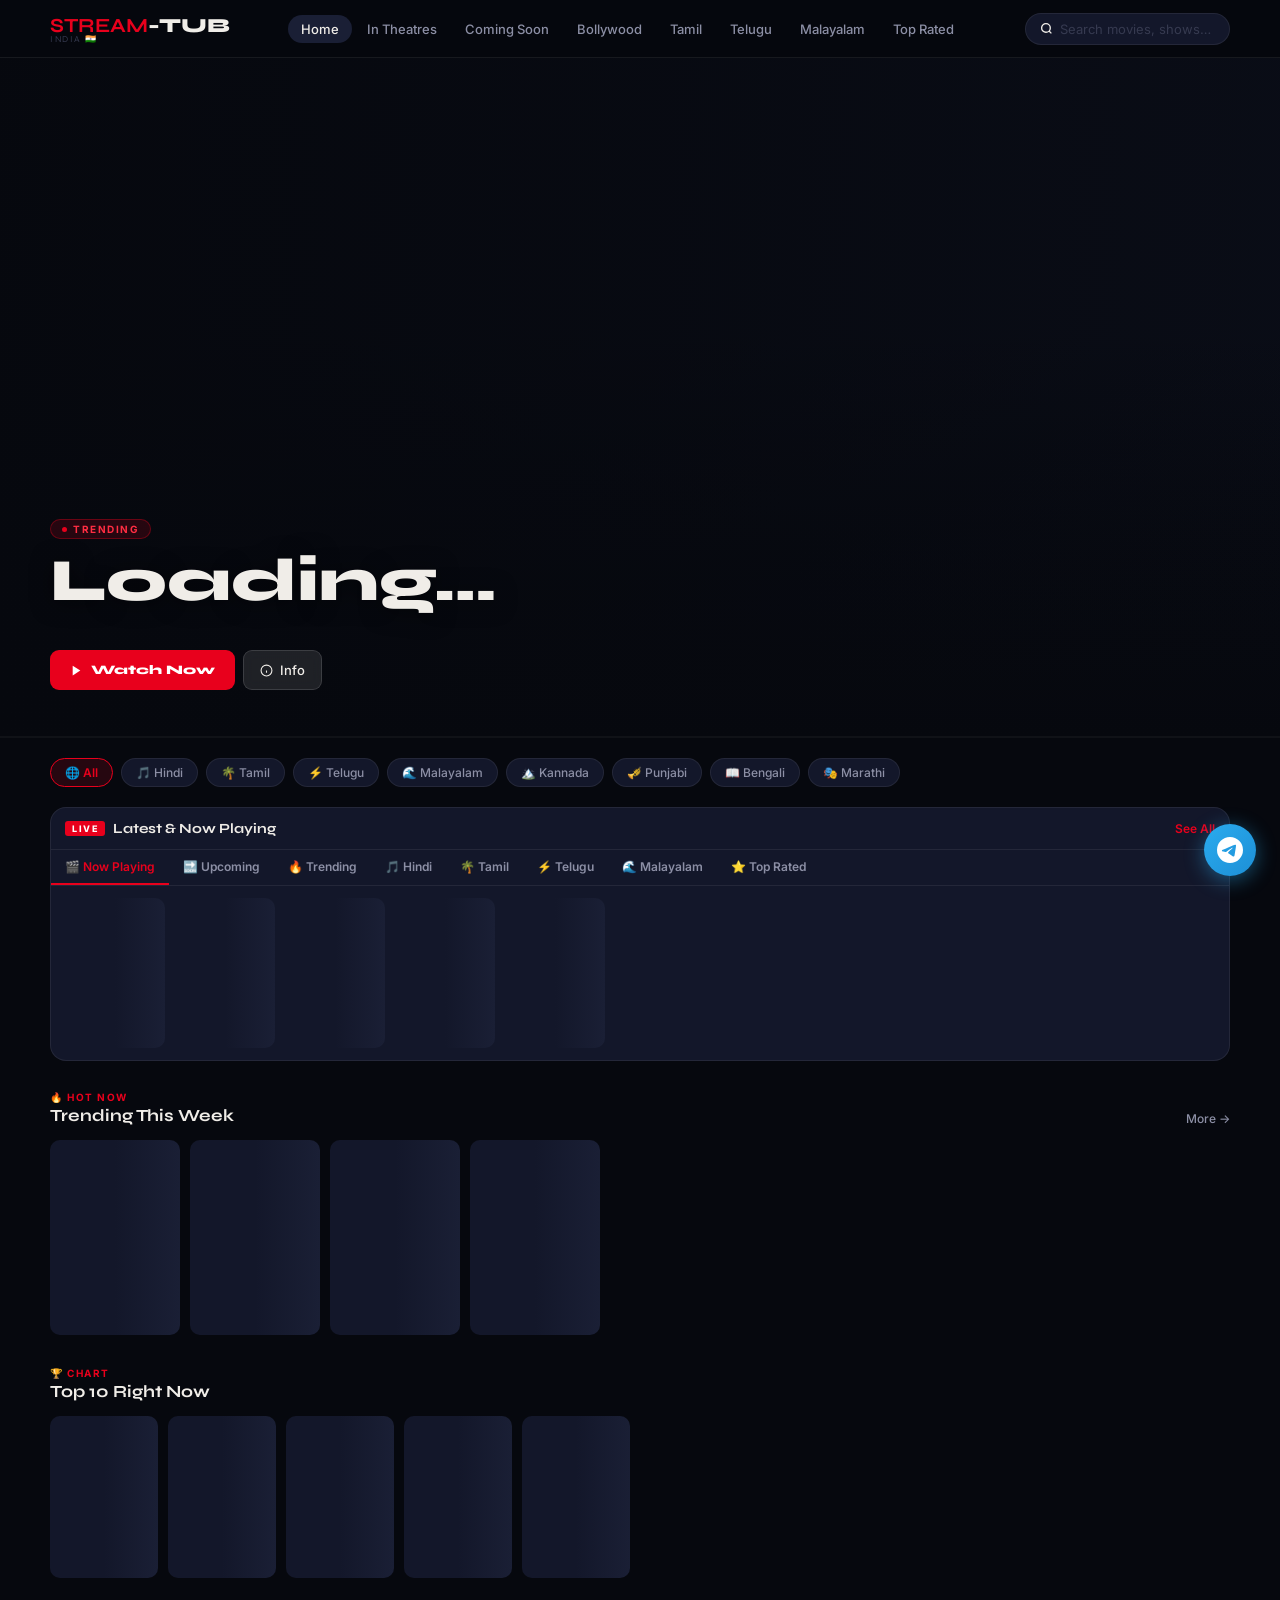
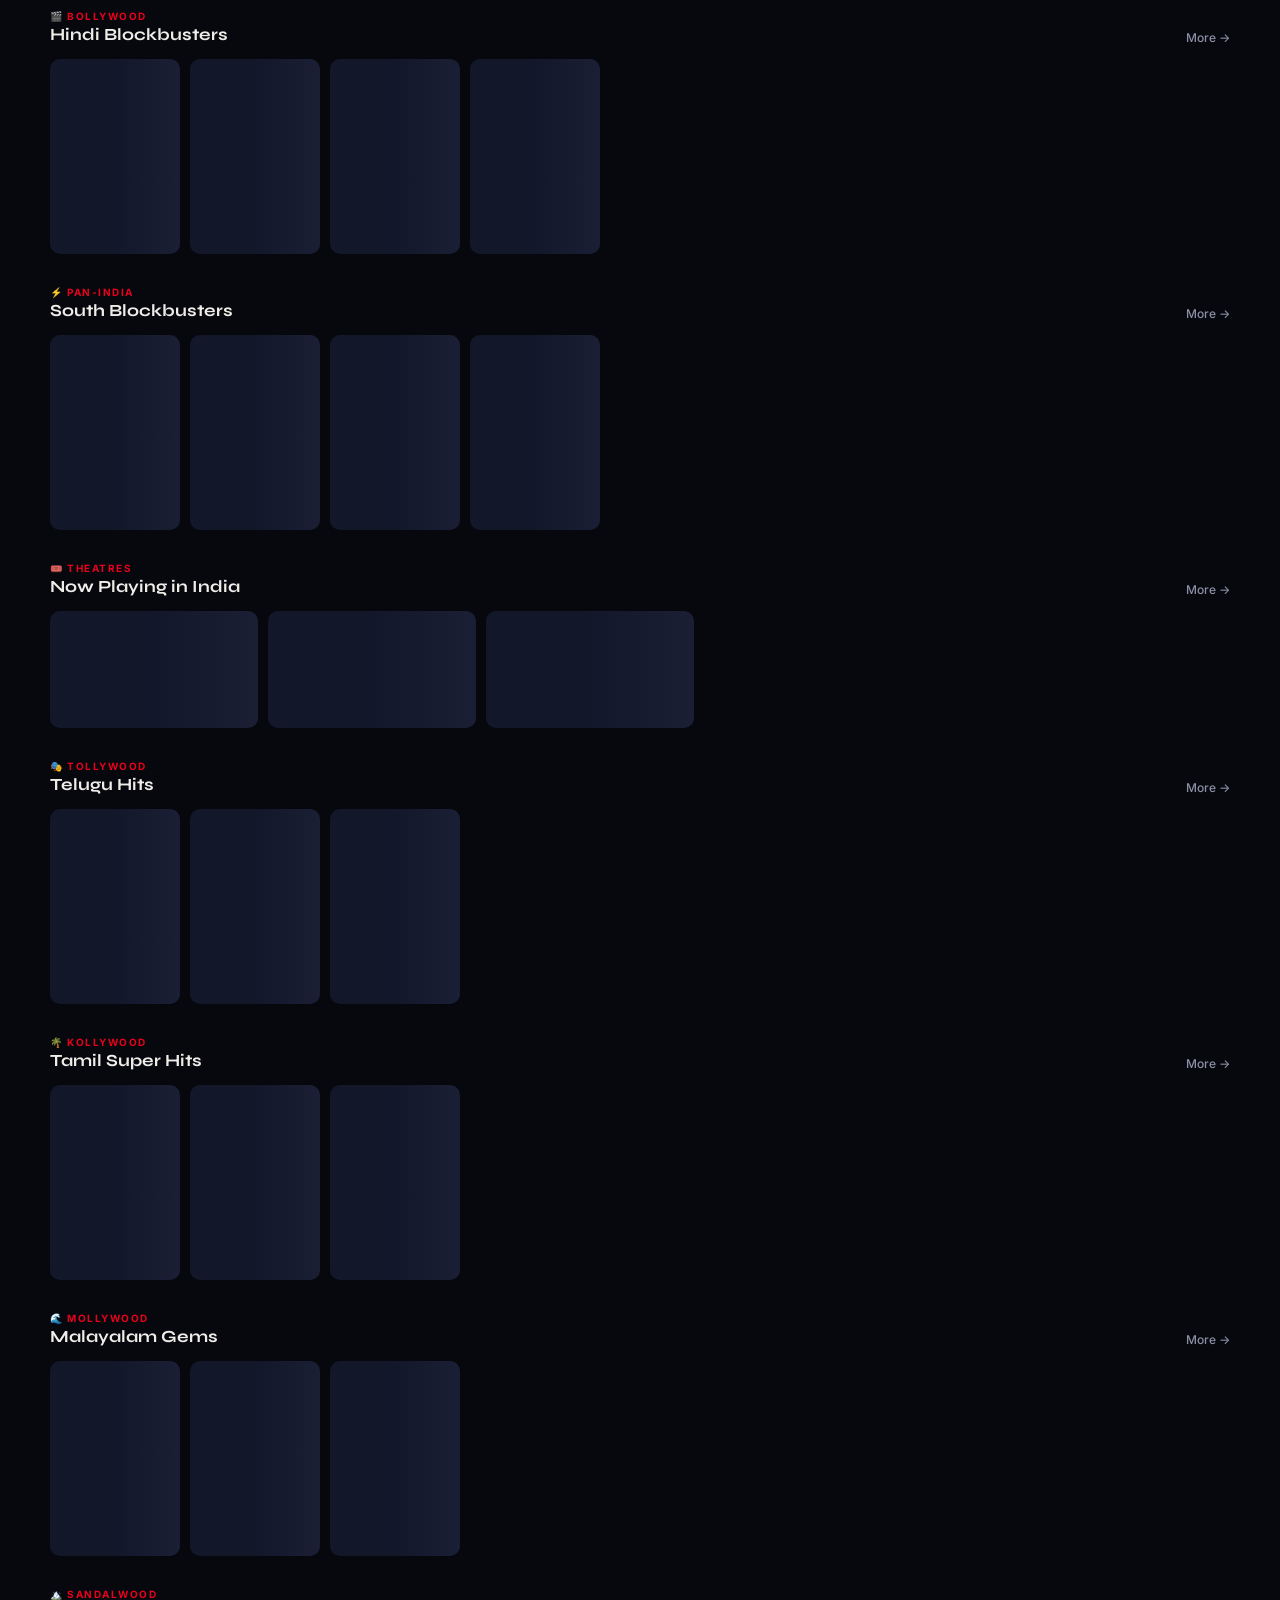
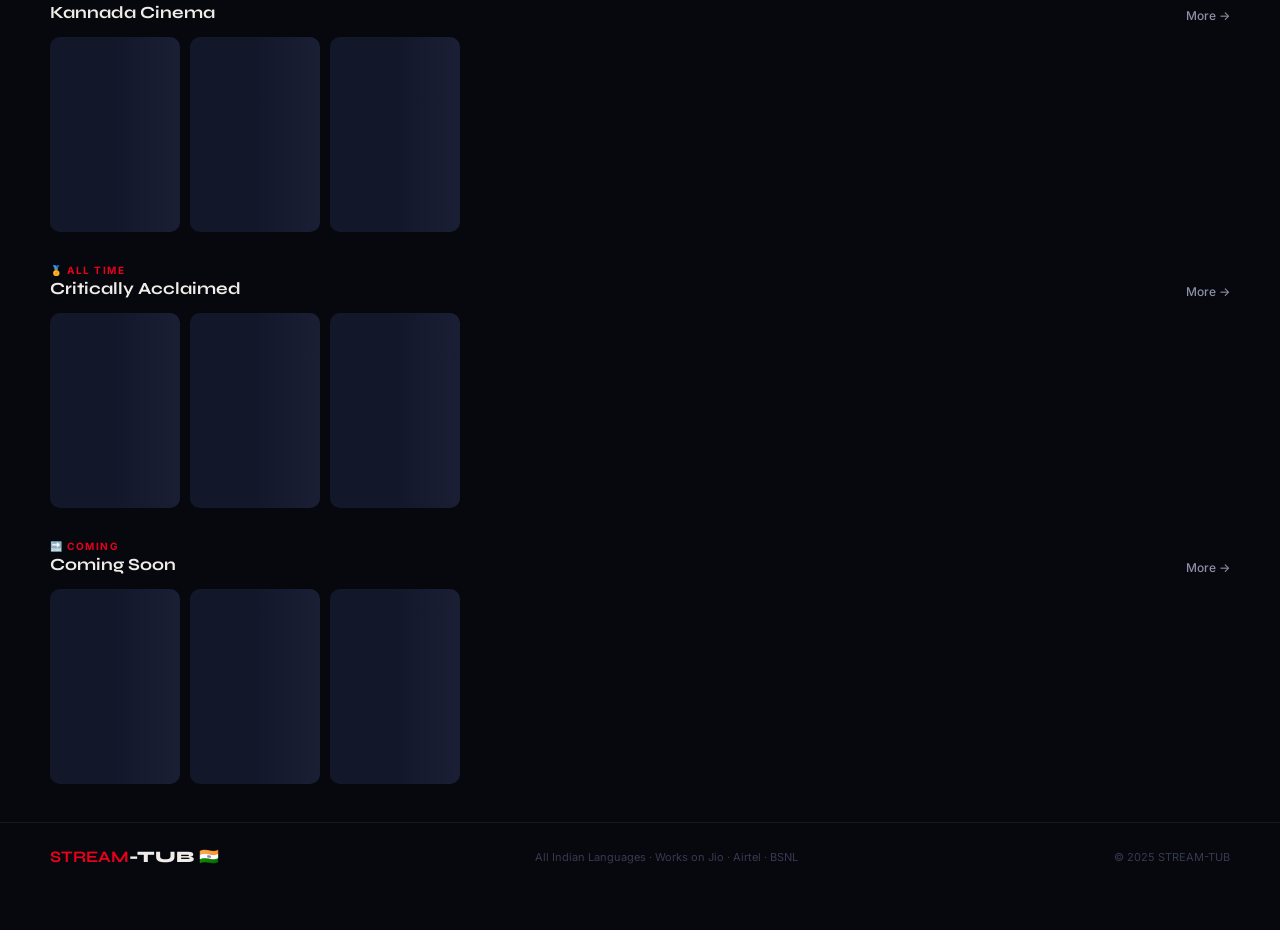
<file: public/cineverse-template.html>
<!DOCTYPE html>
<html lang="en">
<head>
<meta charset="UTF-8">
<meta name="viewport" content="width=device-width, initial-scale=1.0, viewport-fit=cover">
<meta name="theme-color" content="#06080e">
<meta name="apple-mobile-web-app-capable" content="yes">
<meta name="apple-mobile-web-app-status-bar-style" content="black-translucent">
<meta name="mobile-web-app-capable" content="yes">
<title>STREAM-TUB — India OTT</title>
<link rel="preconnect" href="https://fonts.googleapis.com" crossorigin>
<link rel="stylesheet" href="https://fonts.googleapis.com/css2?family=Syne:wght@700;800&family=Inter:wght@300;400;500;600&display=swap">
<style>
:root{
  --bg:#06080e;--bg2:#0a0d17;--bg3:#0f1220;
  --card:#13172a;--card2:#1a1f35;
  --b:rgba(255,255,255,.07);--b2:rgba(255,255,255,.13);
  --red:#e8001c;--red2:#ff2d42;--rbg:rgba(232,0,28,.14);
  --gold:#f5c230;--gbg:rgba(245,194,48,.13);
  --teal:#00c9a7;--tbg:rgba(0,201,167,.11);
  --txt:#f0ede8;--txt2:#8c8fa5;--txt3:#363a50;
  --nav:58px;--bnav:60px;--pad:16px;--D:50px;--r:10px;--r2:16px;
}
*,*::before,*::after{margin:0;padding:0;box-sizing:border-box;-webkit-tap-highlight-color:transparent}
html{scroll-behavior:smooth}
body{background:var(--bg);color:var(--txt);font-family:'Inter',sans-serif;font-size:14px;min-height:100vh;overflow-x:hidden}
button,input{font-family:inherit;cursor:pointer}
img{display:block}
::-webkit-scrollbar{width:2px;height:2px}
::-webkit-scrollbar-thumb{background:var(--card2);border-radius:4px}

/* LOADER */
#loader{position:fixed;inset:0;z-index:9999;background:var(--bg);display:flex;flex-direction:column;align-items:center;justify-content:center;gap:18px;transition:opacity .6s}
#loader.done{opacity:0;pointer-events:none}
.ld-logo{font-family:'Syne',sans-serif;font-size:30px;font-weight:800;color:var(--txt)}
.ld-logo b{color:var(--red)}
.ld-track{width:160px;height:3px;background:var(--card2);border-radius:3px;overflow:hidden}
.ld-bar{height:100%;background:linear-gradient(90deg,var(--red),var(--gold));width:0%;border-radius:3px;transition:width .4s ease}
.ld-msg{font-size:12px;color:var(--txt3);letter-spacing:.5px}

/* NAV */
.nav{position:fixed;top:0;left:0;right:0;z-index:300;height:var(--nav);display:flex;align-items:center;justify-content:space-between;padding:0 var(--pad);background:rgba(6,8,14,.97);backdrop-filter:blur(20px);border-bottom:1px solid var(--b)}
@media(min-width:768px){.nav{padding:0 var(--D)}}
.logo{font-family:'Syne',sans-serif;font-size:20px;font-weight:800;color:var(--txt);cursor:pointer}
.logo b{color:var(--red)}
.logo small{display:block;font-size:9px;font-weight:400;letter-spacing:1.5px;text-transform:uppercase;color:var(--txt3);margin-top:-4px}
.navlinks{display:none;gap:2px;align-items:center}
@media(min-width:900px){.navlinks{display:flex}}
.nl{background:none;border:none;padding:6px 13px;border-radius:50px;font-size:13px;font-weight:500;color:var(--txt2);transition:all .2s}
.nl:hover{color:var(--txt);background:var(--card)}
.nl.on{color:var(--txt);background:var(--card2)}
.nav-r{display:flex;align-items:center;gap:8px}
.dsw{display:none;align-items:center;gap:7px;background:var(--card);border:1px solid var(--b);border-radius:50px;padding:7px 14px;transition:border-color .2s}
@media(min-width:768px){.dsw{display:flex}}
.dsw:focus-within{border-color:rgba(232,0,28,.4)}
.dsw input{background:none;border:none;outline:none;font-size:13px;color:var(--txt);width:155px}
.dsw input::placeholder{color:var(--txt3)}
.ibtn{width:36px;height:36px;border-radius:50%;background:var(--card);border:1px solid var(--b);display:flex;align-items:center;justify-content:center;color:var(--txt2);transition:all .2s}
.ibtn:hover{border-color:var(--red);color:var(--red)}
@media(min-width:768px){.ibtn{display:none}}

/* SEARCH OVERLAY */
.sov{position:fixed;inset:0;z-index:700;background:rgba(6,8,14,.98);backdrop-filter:blur(20px);display:flex;flex-direction:column;opacity:0;pointer-events:none;transition:opacity .22s ease}
.sov.open{opacity:1;pointer-events:all}
.sov-bar{display:flex;align-items:center;gap:10px;padding:14px var(--pad);border-bottom:1px solid var(--b);flex-shrink:0}
.sov-back{background:none;border:none;color:var(--txt2);padding:6px;display:flex;align-items:center;border-radius:50%;transition:all .2s;flex-shrink:0}
.sov-back:hover{color:var(--red);background:var(--rbg)}
.sov-input-wrap{flex:1;display:flex;align-items:center;gap:8px;background:var(--card);border:1.5px solid var(--b2);border-radius:12px;padding:10px 14px;transition:border-color .2s}
.sov-input-wrap:focus-within{border-color:var(--red)}
.sov-input-wrap svg{color:var(--txt3);flex-shrink:0}
.sov-input-wrap input{flex:1;background:none;border:none;outline:none;font-size:16px;font-weight:500;color:var(--txt);font-family:inherit}
.sov-input-wrap input::placeholder{color:var(--txt3)}
.sov-clear{background:none;border:none;color:var(--txt3);display:none;padding:2px;cursor:pointer;transition:color .2s;flex-shrink:0}
.sov-clear:hover{color:var(--txt)}
.sov-clear.show{display:flex;align-items:center}
.sov-body{flex:1;overflow-y:auto;padding:16px var(--pad) 100px}
.sov-trending{margin-bottom:20px}
.sov-trending-label{font-size:11px;font-weight:700;letter-spacing:1.5px;text-transform:uppercase;color:var(--txt3);margin-bottom:10px}
.sov-chips{display:flex;flex-wrap:wrap;gap:8px}
.sov-chip{background:var(--card);border:1px solid var(--b2);border-radius:50px;padding:7px 14px;font-size:12px;font-weight:500;color:var(--txt2);cursor:pointer;transition:all .2s;display:flex;align-items:center;gap:6px}
.sov-chip:hover{border-color:var(--red);color:var(--red);background:var(--rbg)}
.sov-grid{display:grid;grid-template-columns:repeat(auto-fill,minmax(110px,1fr));gap:10px}
@media(min-width:480px){.sov-grid{grid-template-columns:repeat(auto-fill,minmax(130px,1fr))}}
.sov-loading{display:none;align-items:center;justify-content:center;gap:8px;color:var(--txt2);font-size:13px;padding:40px 0}
.sov-loading.show{display:flex}
.sov-spinner{width:18px;height:18px;border:2px solid var(--card2);border-top-color:var(--red);border-radius:50%;animation:spin .7s linear infinite}
@keyframes spin{to{transform:rotate(360deg)}}
.sov-none{display:none;flex-direction:column;align-items:center;justify-content:center;padding:50px 20px;gap:10px;color:var(--txt3)}
.sov-none.show{display:flex}
.sov-none svg{opacity:.2}
.sov-none p{font-size:14px;text-align:center}
.sov-none span{font-size:12px;color:var(--txt3);opacity:.6}

/* MAIN */
main{padding-top:var(--nav);padding-bottom:calc(var(--bnav) + env(safe-area-inset-bottom,0px))}
@media(min-width:768px){main{padding-bottom:40px}}

/* HERO */
.hero{position:relative;height:88vh;min-height:480px;max-height:680px;overflow:hidden;background:var(--bg2)}
.h-bg{position:absolute;inset:0;background-size:cover;background-position:center 20%;transition:opacity .5s ease}
.h-scrim{position:absolute;inset:0;background:linear-gradient(to right,rgba(6,8,14,.97) 0%,rgba(6,8,14,.6) 52%,rgba(6,8,14,.1) 100%),linear-gradient(to top,rgba(6,8,14,1) 0%,rgba(6,8,14,.55) 32%,transparent 60%)}
.h-fade{position:absolute;inset:0;background:var(--bg);opacity:0;transition:opacity .38s;pointer-events:none;z-index:2}
.h-body{position:absolute;bottom:0;left:0;right:0;z-index:3;padding:0 var(--pad) 28px}
@media(min-width:768px){.h-body{padding:0 var(--D) 48px;max-width:600px}}
.h-eye{display:inline-flex;align-items:center;gap:6px;background:var(--rbg);border:1px solid rgba(232,0,28,.35);border-radius:50px;padding:3px 11px;margin-bottom:10px;font-size:10px;font-weight:700;letter-spacing:1.5px;text-transform:uppercase;color:var(--red2)}
.bdot{width:5px;height:5px;border-radius:50%;background:var(--red);animation:bl 2s infinite}
@keyframes bl{0%,100%{opacity:1}50%{opacity:.1}}
.h-title{font-family:'Syne',sans-serif;font-size:clamp(24px,5.5vw,60px);font-weight:800;line-height:1.05;color:var(--txt);margin-bottom:10px;text-shadow:0 2px 22px rgba(0,0,0,.55)}
.h-meta{display:flex;align-items:center;gap:7px;flex-wrap:wrap;margin-bottom:10px}
.pill{font-size:11px;font-weight:600;border-radius:5px;padding:3px 8px;background:rgba(255,255,255,.08);color:var(--txt2)}
.pill.g{background:var(--gbg);color:var(--gold)}
.pill.t{background:var(--tbg);color:var(--teal)}
.h-plot{font-size:13px;line-height:1.7;color:var(--txt2);max-width:440px;margin-bottom:18px;font-weight:300;display:-webkit-box;-webkit-line-clamp:3;-webkit-box-orient:vertical;overflow:hidden}
.h-btns{display:flex;gap:8px;flex-wrap:wrap}
.btn-r{display:flex;align-items:center;gap:8px;background:var(--red);color:#fff;border:none;border-radius:9px;padding:11px 20px;font-family:'Syne',sans-serif;font-size:13px;font-weight:800;transition:all .22s}
.btn-r:hover{background:var(--red2);transform:translateY(-2px);box-shadow:0 8px 20px var(--rbg)}
.btn-g{display:flex;align-items:center;gap:7px;background:rgba(255,255,255,.1);color:var(--txt);border:1px solid var(--b2);border-radius:9px;padding:11px 16px;font-size:13px;font-weight:500;transition:all .2s;backdrop-filter:blur(6px)}
.btn-g:hover{background:rgba(255,255,255,.16)}
.h-dots{position:absolute;bottom:28px;right:var(--pad);display:flex;gap:6px;z-index:3}
@media(min-width:768px){.h-dots{right:var(--D)}}
.hdot{width:5px;height:5px;border-radius:50%;background:var(--txt3);cursor:pointer;transition:all .3s}
.hdot.on{background:var(--red);width:18px;border-radius:3px}
.h-prog{position:absolute;bottom:0;left:0;right:0;height:2px;background:rgba(255,255,255,.04);z-index:3}
.h-prog-f{height:100%;background:linear-gradient(90deg,var(--red),var(--gold));width:0%;transition:width .12s linear}

/* LANG STRIP */
.strip{display:flex;gap:8px;overflow-x:auto;scrollbar-width:none;padding:16px var(--pad) 0}
@media(min-width:768px){.strip{padding:20px var(--D) 0}}
.strip::-webkit-scrollbar{display:none}
.chip{flex:0 0 auto;background:var(--card);border:1px solid var(--b);border-radius:50px;padding:6px 14px;font-size:12px;font-weight:500;color:var(--txt2);transition:all .2s;white-space:nowrap}
.chip:hover{border-color:var(--red);color:var(--red)}
.chip.on{background:var(--rbg);border-color:var(--red);color:var(--red);font-weight:600}

/* NOW PLAYING BLOCK */
.npb{margin:16px var(--pad) 0;background:var(--card);border:1px solid var(--b);border-radius:var(--r2);overflow:hidden}
@media(min-width:768px){.npb{margin:20px var(--D) 0}}
.npb-head{display:flex;align-items:center;justify-content:space-between;padding:12px 14px;border-bottom:1px solid var(--b)}
.npb-l{display:flex;align-items:center;gap:8px}
.live{background:var(--red);color:#fff;font-size:9px;font-weight:800;letter-spacing:1.5px;padding:2px 7px;border-radius:3px;text-transform:uppercase;animation:lp 2s infinite}
@keyframes lp{0%,100%{opacity:1}50%{opacity:.5}}
.npb-l h2{font-family:'Syne',sans-serif;font-size:14px;font-weight:700;color:var(--txt)}
.npb-see{background:none;border:none;font-size:12px;font-weight:600;color:var(--red)}
.nptabs{display:flex;overflow-x:auto;scrollbar-width:none;border-bottom:1px solid var(--b)}
.nptabs::-webkit-scrollbar{display:none}
.nptab{flex:0 0 auto;background:none;border:none;border-bottom:2px solid transparent;padding:9px 14px;font-size:12px;font-weight:600;color:var(--txt2);transition:all .2s;white-space:nowrap}
.nptab.on{color:var(--red);border-bottom-color:var(--red)}
.nprow{display:flex;gap:10px;overflow-x:auto;scrollbar-width:none;padding:12px 14px}
.nprow::-webkit-scrollbar{display:none}
.sc{flex:0 0 100px;border-radius:var(--r);overflow:hidden;cursor:pointer;position:relative;background:var(--card2);transition:transform .2s;flex-shrink:0}
.sc:hover{transform:scale(1.05);z-index:5}
.sc img{width:100%;aspect-ratio:2/3;object-fit:cover;background:var(--card2)}
.sc-ph{width:100%;aspect-ratio:2/3;background:var(--card2);display:flex;align-items:center;justify-content:center;color:var(--txt3)}
.sc-info{padding:5px 6px 7px}
.sc-name{font-size:10px;font-weight:700;color:var(--txt);line-height:1.25}
.sc-yr{font-size:9px;color:var(--txt2);margin-top:1px}
.sc-r{position:absolute;top:5px;right:5px;background:rgba(6,8,14,.92);border-radius:4px;padding:1px 5px;font-size:9px;font-weight:700;color:var(--gold)}
.sc-tag{position:absolute;top:5px;left:5px;border-radius:3px;padding:1px 5px;font-size:8px;font-weight:800;color:#fff;background:var(--red)}

/* SECTIONS */
.sec{padding:26px var(--pad) 0}
@media(min-width:768px){.sec{padding:30px var(--D) 0}}
.sec-hd{display:flex;align-items:flex-end;justify-content:space-between;margin-bottom:14px}
.sec-tag{font-size:10px;font-weight:700;letter-spacing:1.5px;text-transform:uppercase;color:var(--red);margin-bottom:2px;display:block}
.sec-title{font-family:'Syne',sans-serif;font-size:17px;font-weight:700;color:var(--txt)}
.sec-more{background:none;border:none;font-size:12px;font-weight:500;color:var(--txt2);transition:color .2s}
.sec-more:hover{color:var(--red)}
.hrow{display:flex;gap:10px;overflow-x:auto;scrollbar-width:none;padding-bottom:2px}
.hrow::-webkit-scrollbar{display:none}

/* MOVIE CARD */
.mc{flex:0 0 130px;border-radius:var(--r);overflow:hidden;cursor:pointer;position:relative;background:var(--card);transition:transform .22s ease,box-shadow .22s ease;flex-shrink:0}
@media(min-width:480px){.mc{flex:0 0 142px}}
@media(min-width:768px){.mc{flex:0 0 152px}}
.mc:hover{transform:translateY(-5px) scale(1.03);box-shadow:0 14px 36px rgba(0,0,0,.65);z-index:10}
.mc:hover .mc-ov{opacity:1}
.mc img{width:100%;aspect-ratio:2/3;object-fit:cover;background:var(--card2)}
.mc-ph{width:100%;aspect-ratio:2/3;background:var(--card2);display:flex;flex-direction:column;align-items:center;justify-content:center;gap:6px;color:var(--txt3)}
.mc-ph span{font-size:9px;text-align:center;padding:0 6px;line-height:1.35;color:var(--txt3)}
.mc-ov{position:absolute;inset:0;background:linear-gradient(to top,rgba(6,8,14,.97) 0%,rgba(6,8,14,.3) 55%,transparent 100%);opacity:0;transition:opacity .22s;display:flex;flex-direction:column;justify-content:flex-end;padding:8px}
.mc-play{width:32px;height:32px;background:var(--red);border-radius:50%;display:flex;align-items:center;justify-content:center;position:absolute;top:50%;left:50%;transform:translate(-50%,-50%);box-shadow:0 4px 14px var(--rbg)}
.mc-name{font-size:11px;font-weight:700;color:var(--txt);line-height:1.25;margin-top:auto}
.mc-yr{font-size:9px;color:var(--txt2);margin-top:2px}
.mc-r{position:absolute;top:6px;right:6px;background:rgba(6,8,14,.92);border:1px solid rgba(245,194,48,.25);border-radius:4px;padding:1px 6px;font-size:9px;font-weight:700;color:var(--gold)}
.mc-lang{position:absolute;top:6px;left:6px;background:var(--tbg);border:1px solid rgba(0,201,167,.25);border-radius:4px;padding:1px 6px;font-size:8px;font-weight:700;color:var(--teal);text-transform:uppercase}
.hrow.wide .mc{flex:0 0 208px}
.hrow.wide .mc img,.hrow.wide .mc-ph{aspect-ratio:16/9}
.t10c{flex:0 0 108px;cursor:pointer;position:relative;flex-shrink:0}
.t10n{position:absolute;bottom:10px;left:-10px;z-index:5;font-family:'Syne',sans-serif;font-size:74px;font-weight:800;line-height:.85;color:transparent;-webkit-text-stroke:1.5px var(--card2);pointer-events:none;transition:-webkit-text-stroke-color .25s}
.t10c:hover .t10n{-webkit-text-stroke-color:rgba(232,0,28,.5)}
.t10i{width:calc(100% - 14px);margin-left:14px;aspect-ratio:2/3;object-fit:cover;border-radius:var(--r);background:var(--card2);border:1px solid var(--b);display:block}

/* BROWSE */
#browseSec{display:none}
.mgrid{display:grid;grid-template-columns:repeat(auto-fill,minmax(130px,1fr));gap:10px}
@media(min-width:480px){.mgrid{grid-template-columns:repeat(auto-fill,minmax(142px,1fr))}}

/* SKELETON */
.sk{background:linear-gradient(90deg,var(--card) 25%,var(--card2) 50%,var(--card) 75%);background-size:200% 100%;animation:sh 1.5s infinite;border-radius:var(--r);flex-shrink:0}
.sk.p{width:130px;aspect-ratio:2/3}
.sk.w{width:208px;aspect-ratio:16/9}
.sk.t{width:108px;aspect-ratio:2/3}
.sk.s{width:100px;aspect-ratio:2/3}
@keyframes sh{0%{background-position:200% 0}100%{background-position:-200% 0}}

/* MODAL */
.mOv{position:fixed;inset:0;z-index:900;background:rgba(0,0,0,.9);backdrop-filter:blur(14px);display:flex;align-items:flex-end;justify-content:center;opacity:0;pointer-events:none;transition:opacity .28s}
@media(min-width:600px){.mOv{align-items:center}}
.mOv.on{opacity:1;pointer-events:all}
.modal{background:var(--bg3);border:1px solid var(--b2);border-radius:var(--r2) var(--r2) 0 0;width:100%;max-height:93vh;overflow-y:auto;transform:translateY(20px);transition:transform .3s;position:relative}
@media(min-width:600px){.modal{border-radius:var(--r2);max-width:820px;max-height:88vh}}
.mOv.on .modal{transform:translateY(0)}
.m-img{position:relative;height:240px;overflow:hidden;background:var(--card);flex-shrink:0}
@media(min-width:600px){.m-img{height:340px}}
.m-img img{width:100%;height:100%;object-fit:cover;object-position:center 20%}
.m-img-ph{width:100%;height:100%;display:flex;align-items:center;justify-content:center;color:var(--txt3)}
.m-scrim{position:absolute;inset:0;background:linear-gradient(to top,var(--bg3) 0%,transparent 55%)}
.m-x{position:absolute;top:10px;right:10px;width:32px;height:32px;background:rgba(6,8,14,.9);border:1px solid var(--b2);border-radius:50%;display:flex;align-items:center;justify-content:center;cursor:pointer;color:var(--txt);backdrop-filter:blur(4px);transition:all .2s}
.m-x:hover{background:var(--red);border-color:var(--red)}
.m-body{padding:18px var(--pad) 32px}
@media(min-width:600px){.m-body{padding:22px 28px 32px}}
.m-title{font-family:'Syne',sans-serif;font-size:clamp(20px,4vw,32px);font-weight:800;color:var(--txt);line-height:1.1;margin-bottom:10px}
.m-chips{display:flex;gap:6px;flex-wrap:wrap;margin-bottom:12px}
.mchip{background:var(--card2);border:1px solid var(--b);border-radius:5px;padding:3px 9px;font-size:11px;font-weight:600;color:var(--txt2)}
.mchip.g{background:var(--gbg);border-color:rgba(245,194,48,.28);color:var(--gold)}
.mchip.r{background:var(--rbg);border-color:rgba(232,0,28,.28);color:var(--red2)}
.mchip.t{background:var(--tbg);border-color:rgba(0,201,167,.25);color:var(--teal)}
.m-plot{font-size:13px;line-height:1.75;color:var(--txt2);margin-bottom:16px;font-weight:300}
.m-grid{display:grid;grid-template-columns:1fr 1fr;gap:12px;margin-bottom:20px}
@media(max-width:400px){.m-grid{grid-template-columns:1fr}}
.mgi .mgi-l{font-size:10px;font-weight:700;letter-spacing:1px;text-transform:uppercase;color:var(--txt3);margin-bottom:3px}
.mgi .mgi-v{font-size:13px;color:var(--txt);font-weight:500;line-height:1.4}
.mgi.full{grid-column:1/-1}

/* BOTTOM NAV */
.bnav{position:fixed;bottom:0;left:0;right:0;z-index:200;height:calc(var(--bnav) + env(safe-area-inset-bottom,0px));background:rgba(6,8,14,.97);backdrop-filter:blur(16px);border-top:1px solid var(--b);display:flex;align-items:flex-start;justify-content:space-around;padding:8px 4px 0;padding-bottom:env(safe-area-inset-bottom,8px)}
.bi{flex:1;display:flex;flex-direction:column;align-items:center;gap:3px;background:none;border:none;color:var(--txt3);padding:4px 0;font-size:10px;font-weight:600;transition:color .2s}
.bi.on{color:var(--red)}
@media(min-width:768px){.bnav{display:none}}

/* TOAST */
.toast{position:fixed;bottom:calc(var(--bnav) + 12px + env(safe-area-inset-bottom,0px));left:50%;transform:translateX(-50%) translateY(20px);background:var(--card2);border:1px solid var(--b2);border-radius:50px;padding:8px 18px;font-size:13px;font-weight:600;color:var(--txt);z-index:9999;opacity:0;transition:all .3s;white-space:nowrap;box-shadow:0 8px 24px rgba(0,0,0,.5)}
.toast.on{opacity:1;transform:translateX(-50%) translateY(0)}
@media(min-width:768px){.toast{bottom:24px}}

/* FOOTER */
footer{margin-top:36px;padding:24px var(--D);border-top:1px solid var(--b);display:flex;align-items:center;justify-content:space-between;flex-wrap:wrap;gap:12px}
@media(max-width:767px){footer{padding:20px var(--pad)}}
.ft-logo{font-family:'Syne',sans-serif;font-size:16px;font-weight:800}
.ft-logo b{color:var(--red)}
.ft-txt{font-size:11px;color:var(--txt3)}

/* ═══════════════════════════════════════
   PLAYER OVERLAY
═══════════════════════════════════════ */
#playerOv{
  display:none;
  position:fixed;inset:0;z-index:9100;
  background:#000;
  flex-direction:column;
}
#playerOv.open{ display:flex; }
#playerBar{
  width:100%;flex-shrink:0;
  display:flex;align-items:center;justify-content:space-between;
  padding:10px 14px;
  background:linear-gradient(to bottom,rgba(0,0,0,.85),transparent);
  position:absolute;top:0;left:0;right:0;z-index:2;
}
#playerTitle{
  color:#fff;font-size:13px;font-weight:600;font-family:Inter,sans-serif;
  max-width:65%;white-space:nowrap;overflow:hidden;text-overflow:ellipsis;
}
#playerWrap{position:absolute;inset:0;}
#playerFrame{
  width:100%;height:100%;border:none;background:#000;display:block;
}

/* ═══════════════════════════════════════
   AD WARNING POPUP
═══════════════════════════════════════ */
#adPopup{
  display:none;position:fixed;inset:0;z-index:9200;
  background:rgba(0,0,0,.88);backdrop-filter:blur(18px);
  align-items:center;justify-content:center;padding:20px;
}
#adPopup.show{display:flex}
.adbox{
  background:#0f1220;
  border:1px solid rgba(255,255,255,.1);
  border-radius:22px;max-width:360px;width:100%;
  overflow:hidden;
  box-shadow:0 40px 90px rgba(0,0,0,.8),0 0 0 1px rgba(232,0,28,.15);
  animation:boxIn .32s cubic-bezier(.34,1.4,.64,1) both;
}
@keyframes boxIn{from{opacity:0;transform:scale(.88) translateY(18px)}to{opacity:1;transform:none}}
/* ── top accent bar ── */
.adbox-top{
  height:4px;
  background:linear-gradient(90deg,#e8001c,#f5c230,#00c9a7);
}
/* ── header ── */
.adbox-head{
  padding:18px 20px 14px;
  border-bottom:1px solid rgba(255,255,255,.07);
  display:flex;align-items:center;gap:12px;
}
.adbox-head-icon{
  width:44px;height:44px;border-radius:12px;
  background:rgba(232,0,28,.15);border:1px solid rgba(232,0,28,.25);
  display:flex;align-items:center;justify-content:center;flex-shrink:0;
}
.adbox-head h3{
  font-family:'Syne',sans-serif;font-size:16px;font-weight:800;color:#fff;line-height:1.2;
}
.adbox-head p{font-size:11px;color:var(--txt3);margin-top:3px;}
/* ── rules ── */
.adbox-body{padding:14px 18px 18px}
.adbox-rules{display:flex;flex-direction:column;gap:8px;margin-bottom:14px}
.adbox-rule{
  display:flex;align-items:center;gap:10px;
  padding:9px 11px;border-radius:10px;
  background:rgba(255,255,255,.04);
  border-left:3px solid transparent;
}
.adbox-rule.r1{border-color:var(--red2)}
.adbox-rule.r2{border-color:var(--teal)}
.adbox-rule.r3{border-color:var(--gold)}
.adbox-rule-em{font-size:18px;flex-shrink:0;line-height:1}
.adbox-rule p{font-size:12px;color:var(--txt2);line-height:1.4}
.adbox-rule p b{color:var(--txt);font-weight:600}
/* ── progress ── */
.adbox-progress{
  height:3px;background:rgba(255,255,255,.07);
  border-radius:3px;overflow:hidden;margin-bottom:12px;
}
.adbox-progress-fill{
  height:100%;width:0%;border-radius:3px;
  background:linear-gradient(90deg,var(--red),var(--gold));
}
/* ── CTA ── */
.adbox-btn{
  width:100%;border:none;border-radius:12px;padding:13px;
  font-family:'Syne',sans-serif;font-size:14px;font-weight:800;
  display:flex;align-items:center;justify-content:center;gap:8px;
  transition:all .25s;
  background:rgba(255,255,255,.06);color:rgba(255,255,255,.28);cursor:not-allowed;
}
.adbox-btn.unlocked{
  background:var(--red);color:#fff;cursor:pointer;
  box-shadow:0 6px 24px rgba(232,0,28,.45);
}
.adbox-btn.unlocked:active{transform:scale(.97)}
.adbox-timer-txt{text-align:center;margin-top:9px;font-size:11px;color:var(--txt3)}
.adbox-timer-txt b{color:var(--txt2)}
</style>
</head>
<body>

<!-- LOADER -->
<div id="loader">
  <div class="ld-logo"><b>STREAM</b>-TUB 🇮🇳</div>
  <div class="ld-track"><div class="ld-bar" id="ldBar"></div></div>
  <div class="ld-msg" id="ldMsg">Loading India's best cinema…</div>
</div>

<!-- NAV -->
<nav class="nav">
  <div class="logo" onclick="goHome()"><b>STREAM</b>-TUB<small>India 🇮🇳</small></div>
  <div class="navlinks">
    <button class="nl on" onclick="goHome()">Home</button>
    <button class="nl" onclick="navBrowse('movie/now_playing','In Theatres')">In Theatres</button>
    <button class="nl" onclick="navBrowse('movie/upcoming','Coming Soon')">Coming Soon</button>
    <button class="nl" onclick="navLang('hi','Bollywood Hindi')">Bollywood</button>
    <button class="nl" onclick="navLang('ta','Tamil')">Tamil</button>
    <button class="nl" onclick="navLang('te','Telugu')">Telugu</button>
    <button class="nl" onclick="navLang('ml','Malayalam')">Malayalam</button>
    <button class="nl" onclick="navBrowse('movie/top_rated','Top Rated')">Top Rated</button>
  </div>
  <div class="nav-r">
    <div class="dsw">
      <svg width="13" height="13" viewBox="0 0 24 24" fill="none" stroke="currentColor" stroke-width="2.5"><circle cx="11" cy="11" r="8"/><path d="m21 21-4.35-4.35"/></svg>
      <input id="dskIn" type="text" placeholder="Search movies, shows…" oninput="dskSearch(this.value)">
    </div>
    <button class="ibtn" onclick="openSov()">
      <svg width="16" height="16" viewBox="0 0 24 24" fill="none" stroke="currentColor" stroke-width="2.5"><circle cx="11" cy="11" r="8"/><path d="m21 21-4.35-4.35"/></svg>
    </button>
  </div>
</nav>

<!-- SEARCH OVERLAY -->
<div class="sov" id="sov">
  <div class="sov-bar">
    <button class="sov-back" onclick="closeSov()">
      <svg width="20" height="20" viewBox="0 0 24 24" fill="none" stroke="currentColor" stroke-width="2.5"><path d="M19 12H5M12 5l-7 7 7 7"/></svg>
    </button>
    <div class="sov-input-wrap">
      <svg width="16" height="16" viewBox="0 0 24 24" fill="none" stroke="currentColor" stroke-width="2.5"><circle cx="11" cy="11" r="8"/><path d="m21 21-4.35-4.35"/></svg>
      <input id="sovIn" type="text" placeholder="Search movies, shows, actors…"
        oninput="sovSearch(this.value)"
        onkeydown="if(event.key==='Escape')closeSov()"
        autocomplete="off" spellcheck="false">
      <button class="sov-clear" id="sovClear" onclick="clearSearch()">
        <svg width="16" height="16" viewBox="0 0 24 24" fill="none" stroke="currentColor" stroke-width="2.5"><circle cx="12" cy="12" r="10"/><line x1="15" y1="9" x2="9" y2="15"/><line x1="9" y1="9" x2="15" y2="15"/></svg>
      </button>
    </div>
  </div>
  <div class="sov-body">
    <div id="sovDefault">
      <div class="sov-trending">
        <div class="sov-trending-label">🔥 Trending Searches</div>
        <div class="sov-chips">
          <button class="sov-chip" onclick="quickSearch('Pathaan')">🎬 Pathaan</button>
          <button class="sov-chip" onclick="quickSearch('RRR')">⚡ RRR</button>
          <button class="sov-chip" onclick="quickSearch('KGF')">💥 KGF</button>
          <button class="sov-chip" onclick="quickSearch('Jawan')">🔥 Jawan</button>
          <button class="sov-chip" onclick="quickSearch('Animal')">🐯 Animal</button>
          <button class="sov-chip" onclick="quickSearch('Leo')">🦁 Leo</button>
          <button class="sov-chip" onclick="quickSearch('Stree 2')">👻 Stree 2</button>
          <button class="sov-chip" onclick="quickSearch('Pushpa 2')">🌿 Pushpa 2</button>
          <button class="sov-chip" onclick="quickSearch('Kalki 2898')">🚀 Kalki 2898</button>
          <button class="sov-chip" onclick="quickSearch('Dangal')">🤼 Dangal</button>
          <button class="sov-chip" onclick="quickSearch('3 Idiots')">🎓 3 Idiots</button>
          <button class="sov-chip" onclick="quickSearch('Baahubali')">⚔️ Baahubali</button>
        </div>
      </div>
      <div class="sov-trending">
        <div class="sov-trending-label">🌍 Browse by Language</div>
        <div class="sov-chips">
          <button class="sov-chip" onclick="quickSearch('Bollywood Hindi 2024')">🎵 Hindi</button>
          <button class="sov-chip" onclick="quickSearch('Tamil blockbuster 2024')">🌴 Tamil</button>
          <button class="sov-chip" onclick="quickSearch('Telugu action 2024')">⚡ Telugu</button>
          <button class="sov-chip" onclick="quickSearch('Malayalam thriller 2024')">🌊 Malayalam</button>
          <button class="sov-chip" onclick="quickSearch('Kannada KGF 2024')">🏔️ Kannada</button>
          <button class="sov-chip" onclick="quickSearch('Punjabi movie 2024')">🎺 Punjabi</button>
        </div>
      </div>
    </div>
    <div class="sov-loading" id="sovLoading"><div class="sov-spinner"></div><span>Searching…</span></div>
    <div class="sov-grid" id="sovGrid" style="display:none"></div>
    <div class="sov-none" id="sovNone">
      <svg width="40" height="40" viewBox="0 0 24 24" fill="none" stroke="currentColor" stroke-width="1.5"><circle cx="11" cy="11" r="8"/><path d="m21 21-4.35-4.35"/></svg>
      <p id="sovNoneText">No results found</p>
      <span>Try a different spelling or keyword</span>
    </div>
  </div>
</div>

<main>
  <!-- HERO -->
  <div class="hero">
    <div class="h-bg" id="hBg"></div>
    <div class="h-scrim"></div>
    <div class="h-fade" id="hFade"></div>
    <div class="h-body">
      <div class="h-eye"><span class="bdot"></span><span id="hEye">Trending</span></div>
      <div class="h-title" id="hTitle">Loading…</div>
      <div class="h-meta" id="hMeta"></div>
      <p class="h-plot" id="hPlot"></p>
      <div class="h-btns">
        <button class="btn-r"><svg width="13" height="13" viewBox="0 0 24 24" fill="currentColor"><polygon points="5 3 19 12 5 21 5 3"/></svg>Watch Now</button>
        <button class="btn-g" id="hInfoBtn"><svg width="13" height="13" viewBox="0 0 24 24" fill="none" stroke="currentColor" stroke-width="2"><circle cx="12" cy="12" r="10"/><path d="M12 16v-4M12 8h.01"/></svg>Info</button>
      </div>
    </div>
    <div class="h-dots" id="hDots"></div>
    <div class="h-prog"><div class="h-prog-f" id="hFill"></div></div>
  </div>

  <!-- LANG STRIP -->
  <div class="strip" id="langStrip">
    <button class="chip on" onclick="langChip('all',this)">🌐 All</button>
    <button class="chip" onclick="langChip('hi',this)">🎵 Hindi</button>
    <button class="chip" onclick="langChip('ta',this)">🌴 Tamil</button>
    <button class="chip" onclick="langChip('te',this)">⚡ Telugu</button>
    <button class="chip" onclick="langChip('ml',this)">🌊 Malayalam</button>
    <button class="chip" onclick="langChip('kn',this)">🏔️ Kannada</button>
    <button class="chip" onclick="langChip('pa',this)">🎺 Punjabi</button>
    <button class="chip" onclick="langChip('bn',this)">📖 Bengali</button>
    <button class="chip" onclick="langChip('mr',this)">🎭 Marathi</button>
  </div>

  <!-- NOW PLAYING BLOCK -->
  <div class="npb">
    <div class="npb-head">
      <div class="npb-l"><span class="live">LIVE</span><h2>Latest &amp; Now Playing</h2></div>
      <button class="npb-see" onclick="navBrowse('movie/now_playing','Now Playing')">See All</button>
    </div>
    <div class="nptabs">
      <button class="nptab on"  onclick="npSwitch('now_playing',this)">🎬 Now Playing</button>
      <button class="nptab"     onclick="npSwitch('upcoming',this)">🔜 Upcoming</button>
      <button class="nptab"     onclick="npSwitch('trending',this)">🔥 Trending</button>
      <button class="nptab"     onclick="npSwitch('hi',this)">🎵 Hindi</button>
      <button class="nptab"     onclick="npSwitch('ta',this)">🌴 Tamil</button>
      <button class="nptab"     onclick="npSwitch('te',this)">⚡ Telugu</button>
      <button class="nptab"     onclick="npSwitch('ml',this)">🌊 Malayalam</button>
      <button class="nptab"     onclick="npSwitch('top_rated',this)">⭐ Top Rated</button>
    </div>
    <div class="nprow" id="npRow"><div class="sk s"></div><div class="sk s"></div><div class="sk s"></div><div class="sk s"></div><div class="sk s"></div></div>
  </div>

  <section class="sec"><div class="sec-hd"><div><span class="sec-tag">🔥 Hot Now</span><span class="sec-title">Trending This Week</span></div><button class="sec-more" onclick="navBrowse('trending/movie/week','Trending')">More →</button></div><div class="hrow" id="row-trend"><div class="sk p"></div><div class="sk p"></div><div class="sk p"></div><div class="sk p"></div></div></section>
  <section class="sec"><div class="sec-hd"><div><span class="sec-tag">🏆 Chart</span><span class="sec-title">Top 10 Right Now</span></div></div><div class="hrow" id="row-top10"><div class="sk t"></div><div class="sk t"></div><div class="sk t"></div><div class="sk t"></div><div class="sk t"></div></div></section>
  <section class="sec"><div class="sec-hd"><div><span class="sec-tag">🎬 Bollywood</span><span class="sec-title">Hindi Blockbusters</span></div><button class="sec-more" onclick="navLang('hi','Hindi Cinema')">More →</button></div><div class="hrow" id="row-hi"><div class="sk p"></div><div class="sk p"></div><div class="sk p"></div><div class="sk p"></div></div></section>
  <section class="sec"><div class="sec-hd"><div><span class="sec-tag">⚡ Pan-India</span><span class="sec-title">South Blockbusters</span></div><button class="sec-more" onclick="navLang('te','South Cinema')">More →</button></div><div class="hrow" id="row-south"><div class="sk p"></div><div class="sk p"></div><div class="sk p"></div><div class="sk p"></div></div></section>
  <section class="sec"><div class="sec-hd"><div><span class="sec-tag">🎟️ Theatres</span><span class="sec-title">Now Playing in India</span></div><button class="sec-more" onclick="navBrowse('movie/now_playing','Now Playing')">More →</button></div><div class="hrow wide" id="row-np"><div class="sk w"></div><div class="sk w"></div><div class="sk w"></div></div></section>
  <section class="sec"><div class="sec-hd"><div><span class="sec-tag">🎭 Tollywood</span><span class="sec-title">Telugu Hits</span></div><button class="sec-more" onclick="navLang('te','Telugu')">More →</button></div><div class="hrow" id="row-te"><div class="sk p"></div><div class="sk p"></div><div class="sk p"></div></div></section>
  <section class="sec"><div class="sec-hd"><div><span class="sec-tag">🌴 Kollywood</span><span class="sec-title">Tamil Super Hits</span></div><button class="sec-more" onclick="navLang('ta','Tamil')">More →</button></div><div class="hrow" id="row-ta"><div class="sk p"></div><div class="sk p"></div><div class="sk p"></div></div></section>
  <section class="sec"><div class="sec-hd"><div><span class="sec-tag">🌊 Mollywood</span><span class="sec-title">Malayalam Gems</span></div><button class="sec-more" onclick="navLang('ml','Malayalam')">More →</button></div><div class="hrow" id="row-ml"><div class="sk p"></div><div class="sk p"></div><div class="sk p"></div></div></section>
  <section class="sec"><div class="sec-hd"><div><span class="sec-tag">🏔️ Sandalwood</span><span class="sec-title">Kannada Cinema</span></div><button class="sec-more" onclick="navLang('kn','Kannada')">More →</button></div><div class="hrow" id="row-kn"><div class="sk p"></div><div class="sk p"></div><div class="sk p"></div></div></section>
  <section class="sec"><div class="sec-hd"><div><span class="sec-tag">🏅 All Time</span><span class="sec-title">Critically Acclaimed</span></div><button class="sec-more" onclick="navBrowse('movie/top_rated','Top Rated')">More →</button></div><div class="hrow" id="row-top"><div class="sk p"></div><div class="sk p"></div><div class="sk p"></div></div></section>
  <section class="sec"><div class="sec-hd"><div><span class="sec-tag">🔜 Coming</span><span class="sec-title">Coming Soon</span></div><button class="sec-more" onclick="navBrowse('movie/upcoming','Coming Soon')">More →</button></div><div class="hrow" id="row-up"><div class="sk p"></div><div class="sk p"></div><div class="sk p"></div></div></section>

  <section class="sec" id="browseSec" style="display:none">
    <div class="sec-hd"><div><span class="sec-tag">Browse</span><span class="sec-title" id="browseLabel">Results</span></div><button class="sec-more" onclick="closeBrowse()">✕ Close</button></div>
    <div class="mgrid" id="browseGrid"></div>
  </section>

  <footer>
    <div class="ft-logo"><b>STREAM</b>-TUB 🇮🇳</div>
    <div class="ft-txt">All Indian Languages · Works on Jio · Airtel · BSNL</div>
    <div class="ft-txt">© 2025 STREAM-TUB</div>
  </footer>
</main>

<!-- BOTTOM NAV -->
<nav class="bnav">
  <button class="bi on" id="bnH" onclick="goHome();botOn(this)"><svg width="20" height="20" viewBox="0 0 24 24" fill="none" stroke="currentColor" stroke-width="2"><path d="M3 9.5L12 3l9 6.5V20a1 1 0 01-1 1H5a1 1 0 01-1-1V9.5z"/><rect x="9" y="14" width="6" height="7" rx="1"/></svg>Home</button>
  <button class="bi" id="bnN" onclick="navBrowse('movie/now_playing','Now Playing');botOn(this)"><svg width="20" height="20" viewBox="0 0 24 24" fill="none" stroke="currentColor" stroke-width="2"><polygon points="13 2 3 14 12 14 11 22 21 10 12 10 13 2"/></svg>New</button>
  <button class="bi" id="bnS" onclick="navLang('te','South');botOn(this)"><svg width="20" height="20" viewBox="0 0 24 24" fill="none" stroke="currentColor" stroke-width="2"><circle cx="12" cy="12" r="10"/><path d="M2 12h20M12 2a15.3 15.3 0 010 20"/></svg>South</button>
  <button class="bi" id="bnSr" onclick="openSov();botOn(this)"><svg width="20" height="20" viewBox="0 0 24 24" fill="none" stroke="currentColor" stroke-width="2.5"><circle cx="11" cy="11" r="8"/><path d="m21 21-4.35-4.35"/></svg>Search</button>
  <button class="bi" id="bnE" onclick="navBrowse('trending/movie/week','Explore');botOn(this)"><svg width="20" height="20" viewBox="0 0 24 24" fill="none" stroke="currentColor" stroke-width="2"><rect x="3" y="3" width="7" height="7" rx="1"/><rect x="14" y="3" width="7" height="7" rx="1"/><rect x="3" y="14" width="7" height="7" rx="1"/><rect x="14" y="14" width="7" height="7" rx="1"/></svg>Explore</button>
</nav>

<!-- ═══ PLAYER OVERLAY ═══ -->
<div id="playerOv">
  <div id="playerBar">
    <span id="playerTitle"></span>
    <div style="display:flex;gap:8px">
      <button onclick="toggleFullscreen()" style="background:rgba(255,255,255,.15);border:1px solid rgba(255,255,255,.2);border-radius:8px;width:34px;height:34px;display:flex;align-items:center;justify-content:center;cursor:pointer;color:#fff">
        <svg id="fsIcon" width="16" height="16" viewBox="0 0 24 24" fill="none" stroke="currentColor" stroke-width="2"><path d="M8 3H5a2 2 0 00-2 2v3M16 3h3a2 2 0 012 2v3M8 21H5a2 2 0 01-2-2v-3M16 21h3a2 2 0 002-2v-3"/></svg>
      </button>
      <button onclick="closePlayer()" style="background:var(--red);border:none;border-radius:8px;width:34px;height:34px;display:flex;align-items:center;justify-content:center;cursor:pointer;color:#fff">
        <svg width="14" height="14" viewBox="0 0 24 24" fill="none" stroke="currentColor" stroke-width="2.5"><line x1="18" y1="6" x2="6" y2="18"/><line x1="6" y1="6" x2="18" y2="18"/></svg>
      </button>
    </div>
  </div>
  <div id="playerWrap">
    <iframe id="playerFrame" src="" frameborder="0" allowfullscreen
      webkitallowfullscreen mozallowfullscreen
      allow="autoplay; fullscreen; encrypted-media; picture-in-picture">
    </iframe>
  </div>
</div>

<!-- ═══ MODAL ═══ -->
<div class="mOv" id="mOv">
  <div class="modal">
    <div class="m-img" id="mImg">
      <div class="m-scrim"></div>
      <button class="m-x" onclick="closeMod()"><svg width="14" height="14" viewBox="0 0 24 24" fill="none" stroke="currentColor" stroke-width="2.5"><line x1="18" y1="6" x2="6" y2="18"/><line x1="6" y1="6" x2="18" y2="18"/></svg></button>
    </div>
    <div class="m-body">
      <div class="m-title" id="mTitle"></div>
      <div class="m-chips" id="mChips"></div>
      <div style="display:flex;gap:8px;flex-wrap:wrap;margin-bottom:14px" id="mMainActs"></div>
      <div id="mStreamWrap" style="display:none;margin-bottom:16px;padding:14px;background:rgba(255,255,255,.03);border:1px solid var(--b);border-radius:var(--r)">
        <div style="font-size:10px;font-weight:700;letter-spacing:1.5px;text-transform:uppercase;color:var(--txt3);margin-bottom:10px">📺 Watch on India Platforms</div>
        <div id="mStreamLinks" style="display:flex;gap:8px;flex-wrap:wrap"></div>
      </div>
      <div id="mImdbRow" style="display:none;margin-bottom:14px"></div>
      <p class="m-plot" id="mPlot"></p>
      <div class="m-grid" id="mGrid"></div>
    </div>
  </div>
</div>
<div class="toast" id="toast"></div>

<!-- ═══ AD WARNING POPUP ═══ -->
<div id="adPopup">
  <div class="adbox">
    <!-- Gradient top accent -->
    <div class="adbox-top"></div>
    <!-- Header -->
    <div class="adbox-head">
      <div class="adbox-head-icon">
        <svg width="22" height="22" viewBox="0 0 24 24" fill="none" stroke="#e8001c" stroke-width="2.2">
          <path d="M12 22s8-4 8-10V5l-8-3-8 3v7c0 6 8 10 8 10z"/>
          <line x1="12" y1="9" x2="12" y2="13"/><circle cx="12" cy="16.5" r=".8" fill="#e8001c" stroke="none"/>
        </svg>
      </div>
      <div>
        <h3>Before You Watch 🎬</h3>
        <p>Free content — powered by ads</p>
      </div>
    </div>
    <!-- Body -->
    <div class="adbox-body">
      <div class="adbox-rules">
        <div class="adbox-rule r1">
          <span class="adbox-rule-em">🚫</span>
          <p><b>Never tap ads or pop-ups</b> — they redirect away from the player</p>
        </div>
        <div class="adbox-rule r2">
          <span class="adbox-rule-em">⏩</span>
          <p>Wait for the <b>Skip Ad</b> button, then tap to watch</p>
        </div>
        <div class="adbox-rule r3">
          <span class="adbox-rule-em">🔄</span>
          <p>If redirected, press <b>Back</b> and tap Watch Now again</p>
        </div>
      </div>
      <!-- Progress bar — fills as iframe loads in background -->
      <div class="adbox-progress">
        <div class="adbox-progress-fill" id="adProgressFill"></div>
      </div>
      <!-- CTA Button -->
      <button class="adbox-btn" id="adBtn" onclick="showPlayer()">
        <svg width="13" height="13" viewBox="0 0 24 24" fill="currentColor"><polygon points="5 3 19 12 5 21 5 3"/></svg>
        <span id="adBtnTxt">Loading… 5s</span>
      </button>
      <p class="adbox-timer-txt" id="adTimerTxt">🔄 Player loading in background…</p>
    </div>
  </div>
</div>

<!-- Telegram Floating Button -->
<button onclick="openTelegram()" title="Support / Report"
  style="position:fixed;bottom:calc(var(--bnav)+16px+env(safe-area-inset-bottom,0px));right:16px;z-index:500;width:52px;height:52px;background:linear-gradient(135deg,#2AABEE,#1d8fd6);border-radius:50%;border:none;display:flex;align-items:center;justify-content:center;box-shadow:0 4px 20px rgba(42,171,238,.45);cursor:pointer;transition:transform .2s,box-shadow .2s;animation:tgPop .6s ease 1.5s both"
  onmouseover="this.style.transform='scale(1.12)'" onmouseout="this.style.transform='scale(1)'">
  <svg width="26" height="26" viewBox="0 0 24 24" fill="white"><path d="M11.944 0A12 12 0 0 0 0 12a12 12 0 0 0 12 12 12 12 0 0 0 12-12A12 12 0 0 0 12 0a12 12 0 0 0-.056 0zm4.962 7.224c.1-.002.321.023.465.14a.506.506 0 0 1 .171.325c.016.093.036.306.02.472-.18 1.898-.962 6.502-1.36 8.627-.168.9-.499 1.201-.82 1.23-.696.065-1.225-.46-1.9-.902-1.056-.693-1.653-1.124-2.678-1.8-1.185-.783-.417-1.21.258-1.91.177-.184 3.247-2.977 3.307-3.23.007-.032.014-.15-.056-.212s-.174-.041-.249-.024c-.106.024-1.793 1.14-5.061 3.345-.48.33-.913.49-1.302.48-.428-.008-1.252-.241-1.865-.44-.752-.245-1.349-.374-1.297-.789.027-.216.325-.437.893-.663 3.498-1.524 5.83-2.529 6.998-3.014 3.332-1.386 4.025-1.627 4.476-1.635z"/></svg>
</button>
<style>
@keyframes tgPop{from{opacity:0;transform:scale(0) translateY(20px)}to{opacity:1;transform:scale(1) translateY(0)}}
@media(min-width:768px){button[onclick="openTelegram()"]{bottom:24px!important;right:24px!important}}
</style>

<script>
/* ══════════════════════════════════════════════
   CONFIG
══════════════════════════════════════════════ */
const PROXY_URL = 'https://tmdbb-murex.vercel.app';
const C = new Map();

function imgUrl(path, size) {
  if (!path) return null;
  size = size || 'w342';
  var p = path.startsWith('/') ? path : '/' + path;
  return 'https://image.tmdb.org/t/p/' + size + p;
}
function imgBackdrop(p) { return imgUrl(p, 'w1280'); }
function imgPoster(p, small) { return imgUrl(p, small ? 'w185' : 'w342'); }

const LANGS = {hi:'Hindi',ta:'Tamil',te:'Telugu',ml:'Malayalam',kn:'Kannada',pa:'Punjabi',bn:'Bengali',mr:'Marathi',en:'English'};
const lbl = c => LANGS[c] || (c||'').toUpperCase();
const IND = ['hi','ta','te','ml','kn','pa','bn','mr'];

async function tmdb(path, params) {
  params = params || {};
  const qs = new URLSearchParams(Object.assign({path, language:'en-US', region:'IN'}, params)).toString();
  const url = PROXY_URL + '/api/tmdb?' + qs;
  if (C.has(url)) return C.get(url);
  try {
    const r = await fetch(url);
    if (!r.ok) throw new Error(r.status);
    const d = await r.json();
    C.set(url, d);
    return d;
  } catch(e) { return {results:[]}; }
}

const discover = function(lang) { return tmdb('discover/movie', {with_original_language:lang, sort_by:'popularity.desc'}); };
const searchM  = function(q)    { return tmdb('search/multi', {query:q, include_adult:false}); };
const detail   = function(id)   { return tmdb('movie/'+id,  {append_to_response:'videos,credits'}); };
const tvDetail = function(id)   { return tmdb('tv/'+id,     {append_to_response:'videos,credits'}); };

/* ── LOADER ── */
function setLd(p,m){ document.getElementById('ldBar').style.width=p+'%'; document.getElementById('ldMsg').textContent=m; }
function hideLd(){ var l=document.getElementById('loader'); l.classList.add('done'); setTimeout(function(){l.style.display='none';},700); }

/* ── CARDS ── */
function mkCard(m) {
  var isTV = m.media_type==='tv'||(!m.title&&m.name);
  var title = m.title||m.name||'';
  var yr = (m.release_date||m.first_air_date||'').slice(0,4);
  var rt = m.vote_average ? m.vote_average.toFixed(1) : '';
  var p  = imgPoster(m.poster_path);
  var lang = IND.indexOf(m.original_language)>=0 ? lbl(m.original_language) : '';
  var type = isTV?'tv':'movie';
  return '<div class="mc" onclick="openMod('+m.id+',\''+type+'\')">'
    +(p?'<img src="'+p+'" alt="" loading="lazy" onerror="this.onerror=null;this.style.display=\'none\';this.nextElementSibling.style.display=\'flex\'">':'')
    +'<div class="mc-ph"'+(p?' style="display:none"':'')+'>'
    +'<svg width="20" height="20" viewBox="0 0 24 24" fill="none" stroke="currentColor" stroke-width="1.5"><rect x="2" y="2" width="20" height="20" rx="3"/><circle cx="9" cy="9" r="2"/><path d="m21 15-5-5L5 21"/></svg>'
    +'<span>'+title+'</span></div>'
    +(rt?'<div class="mc-r">★'+rt+'</div>':'')
    +(lang?'<div class="mc-lang">'+lang+'</div>':'')
    +'<div class="mc-ov"><div class="mc-play"><svg width="10" height="10" viewBox="0 0 24 24" fill="#fff"><polygon points="5 3 19 12 5 21 5 3"/></svg></div>'
    +'<div class="mc-name">'+title+'</div><div class="mc-yr">'+yr+'</div></div></div>';
}

function mkSmCard(m) {
  var isTV = m.media_type==='tv'||(!m.title&&m.name);
  var title = m.title||m.name||'';
  var yr = (m.release_date||m.first_air_date||'').slice(0,4);
  var rt = m.vote_average ? m.vote_average.toFixed(1) : '';
  var p  = imgPoster(m.poster_path, true);
  var type = isTV?'tv':'movie';
  return '<div class="sc" onclick="openMod('+m.id+',\''+type+'\')">'
    +(p?'<img src="'+p+'" alt="" loading="lazy" onerror="this.style.display=\'none\';this.nextElementSibling.style.display=\'flex\'">':'')
    +'<div class="sc-ph"'+(p?' style="display:none"':'')+'>'
    +'<svg width="16" height="16" viewBox="0 0 24 24" fill="none" stroke="currentColor" stroke-width="1.5"><rect x="2" y="2" width="20" height="20" rx="3"/></svg></div>'
    +(rt?'<div class="sc-r">★'+rt+'</div>':'')
    +'<div class="sc-tag">NEW</div>'
    +'<div class="sc-info"><div class="sc-name">'+title+'</div><div class="sc-yr">'+yr+'</div></div></div>';
}

function mkT10(m, n) {
  var isTV = m.media_type==='tv'||(!m.title&&m.name);
  var title = m.title||m.name||'';
  var p = imgPoster(m.poster_path, true);
  var type = isTV?'tv':'movie';
  return '<div class="t10c" onclick="openMod('+m.id+',\''+type+'\')">'
    +'<div class="t10n">'+n+'</div>'
    +(p?'<img class="t10i" src="'+p+'" alt="" loading="lazy" onerror="this.style.display=\'none\'">'
       :'<div class="t10i" style="display:flex;align-items:center;justify-content:center;font-size:9px;color:var(--txt3);padding:4px;text-align:center">'+title+'</div>')
    +'</div>';
}

function fillRow(id, data, mode) {
  var el = document.getElementById(id);
  if (!el || !data.length) return;
  if (mode==='top10')      el.innerHTML = data.slice(0,10).map(function(m,i){ return mkT10(m,i+1); }).join('');
  else if (mode==='small') el.innerHTML = data.slice(0,15).map(mkSmCard).join('');
  else                     el.innerHTML = data.slice(0,12).map(mkCard).join('');
}

/* ── HERO ── */
var hM=[], hI=0, hP=0, hT=null;
function buildDots(){ document.getElementById('hDots').innerHTML = hM.map(function(_,i){ return '<div class="hdot'+(i===0?' on':'')+'" onclick="jumpH('+i+')"></div>'; }).join(''); }
function jumpH(i){ showH(i); resetH(); }
function showH(i){
  hI=i; var m=hM[i];
  var fade=document.getElementById('hFade');
  fade.style.opacity='1';
  setTimeout(function(){
    var bdUrl=imgBackdrop(m.backdrop_path);
    var bg=document.getElementById('hBg');
    if(bdUrl){
      var tmp=new Image();
      tmp.onload=function(){ bg.style.backgroundImage='url('+bdUrl+')'; fade.style.opacity='0'; };
      tmp.onerror=function(){ var fb=imgPoster(m.poster_path); bg.style.backgroundImage=fb?'url('+fb+')':''; fade.style.opacity='0'; };
      tmp.src=bdUrl;
    } else { bg.style.background='linear-gradient(135deg,#13172a,#1a1f35)'; fade.style.opacity='0'; }
    document.getElementById('hTitle').textContent=m.title||m.name||'';
    document.getElementById('hEye').textContent=
      m.original_language==='hi'?'🎬 Bollywood':
      m.original_language==='ta'?'🌴 Tamil':
      m.original_language==='te'?'⚡ Telugu':
      m.original_language==='ml'?'🌊 Malayalam':'🔥 Trending';
    document.getElementById('hPlot').textContent=m.overview||'';
    var rt=m.vote_average, yr=(m.release_date||'').slice(0,4);
    document.getElementById('hMeta').innerHTML=
      (rt?'<span class="pill g">★ '+rt.toFixed(1)+'</span>':'')+
      (yr?'<span class="pill">'+yr+'</span>':'')+
      (lbl(m.original_language)?'<span class="pill t">'+lbl(m.original_language)+'</span>':'');
    document.getElementById('hInfoBtn').onclick=function(){ openMod(m.id,'movie'); };
    document.querySelectorAll('.hdot').forEach(function(d,j){ d.classList.toggle('on',j===i); });
  },240);
}
function startH(){ clearInterval(hT); hP=0; hT=setInterval(function(){ hP+=100/70; document.getElementById('hFill').style.width=Math.min(hP,100)+'%'; if(hP>=100){ resetH(); showH((hI+1)%hM.length); } },100); }
function resetH(){ hP=0; document.getElementById('hFill').style.width='0%'; clearInterval(hT); startH(); }

/* ── NOW PLAYING TABS ── */
async function loadNpTab(key) {
  var el=document.getElementById('npRow');
  el.innerHTML=Array(6).fill('<div class="sk s"></div>').join('');
  var res=[];
  var langs=['hi','ta','te','ml','kn','pa','bn','mr'];
  try{
    if(langs.indexOf(key)>=0)  res=(await discover(key)).results||[];
    else if(key==='now_playing') res=(await tmdb('movie/now_playing')).results||[];
    else if(key==='upcoming')    res=(await tmdb('movie/upcoming')).results||[];
    else if(key==='trending')    res=(await tmdb('trending/movie/week')).results||[];
    else if(key==='top_rated')   res=(await tmdb('movie/top_rated')).results||[];
  }catch(e){}
  if(res.length) fillRow('npRow',res,'small');
  else el.innerHTML='<p style="color:var(--txt3);font-size:12px;padding:10px">No results</p>';
}
function npSwitch(key,btn){ document.querySelectorAll('.nptab').forEach(function(b){b.classList.remove('on');}); btn.classList.add('on'); loadNpTab(key); }

/* ── INIT ── */
async function init(){
  setLd(5,'Fetching trending movies…');
  var results = await Promise.allSettled([
    tmdb('trending/movie/week'),
    tmdb('movie/now_playing'),
    tmdb('movie/upcoming'),
    tmdb('movie/top_rated'),
    discover('hi'), discover('te'), discover('ta'), discover('ml'), discover('kn')
  ]);
  setLd(65,'Building your stream…');
  function get(r){ return r.status==='fulfilled'?(r.value.results||[]):[];}
  var trend=get(results[0]),nowP=get(results[1]),up=get(results[2]),top=get(results[3]);
  var hi=get(results[4]),te=get(results[5]),ta=get(results[6]),ml=get(results[7]),kn=get(results[8]);
  hM=trend.filter(function(m){return m.backdrop_path;}).slice(0,8);
  if(!hM.length) hM=trend.slice(0,8);
  if(hM.length){ buildDots(); showH(0); startH(); }
  fillRow('row-trend',trend);
  fillRow('row-top10',trend,'top10');
  fillRow('row-hi',hi);
  var south=[].concat(te.slice(0,7),ta.slice(0,5)).sort(function(){return Math.random()-.5;});
  fillRow('row-south',south);
  fillRow('row-np',nowP);
  fillRow('row-te',te); fillRow('row-ta',ta); fillRow('row-ml',ml); fillRow('row-kn',kn);
  fillRow('row-top',top); fillRow('row-up',up);
  fillRow('npRow',nowP,'small');
  setLd(100,'Ready!');
  setTimeout(hideLd,400);
}

/* ── BROWSE ── */
async function navBrowse(path,label){
  document.getElementById('browseLabel').textContent=label; openBrowse();
  var g=document.getElementById('browseGrid'); g.innerHTML=sks(8);
  var d=await tmdb(path); g.innerHTML=(d.results||[]).map(mkCard).join('')||noRes();
}
async function navLang(lang,label){
  document.getElementById('browseLabel').textContent=label||lbl(lang); openBrowse();
  var g=document.getElementById('browseGrid'); g.innerHTML=sks(8);
  var d=await discover(lang); g.innerHTML=(d.results||[]).map(mkCard).join('')||noRes();
}
function langChip(lang,btn){
  document.querySelectorAll('#langStrip .chip').forEach(function(b){b.classList.remove('on');}); btn.classList.add('on');
  if(lang==='all'){closeBrowse();return;} navLang(lang,lbl(lang)+' Cinema');
}
function openBrowse(){ var s=document.getElementById('browseSec'); s.style.display='block'; s.scrollIntoView({behavior:'smooth',block:'start'}); }
function closeBrowse(){ document.getElementById('browseSec').style.display='none'; }
var sks=function(n){ return Array(n).fill('<div class="sk p" style="min-height:195px"></div>').join(''); };
var noRes=function(){ return '<p style="color:var(--txt3);font-size:13px;padding:20px;grid-column:1/-1">No results</p>'; };

/* ── SEARCH ── */
var sT, dT;
function openSov(){ document.getElementById('sov').classList.add('open'); document.body.style.overflow='hidden'; setTimeout(function(){document.getElementById('sovIn').focus();},150); }
function closeSov(){ document.getElementById('sov').classList.remove('open'); document.body.style.overflow=''; clearSearch(); }
function clearSearch(){ var inp=document.getElementById('sovIn'); inp.value=''; inp.focus(); document.getElementById('sovClear').classList.remove('show'); showSovDefault(); }
function showSovDefault(){ document.getElementById('sovDefault').style.display='block'; document.getElementById('sovLoading').classList.remove('show'); document.getElementById('sovGrid').style.display='none'; document.getElementById('sovNone').classList.remove('show'); document.getElementById('sovGrid').innerHTML=''; }
function showSovLoading(){ document.getElementById('sovDefault').style.display='none'; document.getElementById('sovLoading').classList.add('show'); document.getElementById('sovGrid').style.display='none'; document.getElementById('sovNone').classList.remove('show'); }
function showSovResults(html){ document.getElementById('sovDefault').style.display='none'; document.getElementById('sovLoading').classList.remove('show'); var g=document.getElementById('sovGrid'); g.style.display='grid'; g.innerHTML=html; document.getElementById('sovNone').classList.remove('show'); }
function showSovNone(q){ document.getElementById('sovDefault').style.display='none'; document.getElementById('sovLoading').classList.remove('show'); document.getElementById('sovGrid').style.display='none'; document.getElementById('sovNoneText').textContent='No results for "'+q+'"'; document.getElementById('sovNone').classList.add('show'); }
function quickSearch(q){ var inp=document.getElementById('sovIn'); inp.value=q; document.getElementById('sovClear').classList.add('show'); doSearch(q); }
function sovSearch(v){ var t=v.trim(); document.getElementById('sovClear').classList.toggle('show',t.length>0); clearTimeout(sT); if(t.length<1){showSovDefault();return;} if(t.length<2)return; showSovLoading(); sT=setTimeout(function(){doSearch(t);},350); }
async function doSearch(q){ showSovLoading(); try{ var d=await searchM(q); var res=(d.results||[]).filter(function(m){return m.poster_path||m.backdrop_path;}); if(res.length) showSovResults(res.map(mkCard).join('')); else showSovNone(q); }catch(e){ showSovNone(q); } }
function dskSearch(v){ clearTimeout(dT); if(v.trim().length<2){closeBrowse();return;} dT=setTimeout(async function(){ document.getElementById('browseLabel').textContent='"'+v.trim()+'"'; openBrowse(); var g=document.getElementById('browseGrid'); g.innerHTML=sks(8); var d=await searchM(v.trim()); g.innerHTML=(d.results||[]).filter(function(m){return m.poster_path;}).map(mkCard).join('')||noRes(); },380); }

/* ══════════════════════════════════════════════════════
   PLAYER SYSTEM
   ─────────────────────────────────────────────────────
   Flow:
   1. openMoviePlayer(imdbId, title) called from Watch Now btn
   2. Popup shown immediately
   3. iframe starts loading in BACKGROUND (playerFrame src set now)
   4. 5s countdown — button unlocks
   5. User taps → popup hides → player (already loaded) shown instantly
══════════════════════════════════════════════════════ */
var AD_TIMER = null;
var AD_SECS  = 5;

function openMoviePlayer(imdbId, title) {
  if (!imdbId) { showToast('No IMDb ID for this title'); return; }
  var src = 'https://hrujo406fix.com/play/' + imdbId;
  startAdFlow(src, title || '');
}

function openYTPlayer(ytKey, title) {
  var src = 'https://www.youtube-nocookie.com/embed/' + ytKey + '?autoplay=1&rel=0&playsinline=1';
  startAdFlow(src, title || 'Trailer');
}

function startAdFlow(src, title) {
  /* ─── 1. Set player title ─── */
  document.getElementById('playerTitle').textContent = title;

  /* ─── 2. Load iframe in background NOW ─── */
  var frame = document.getElementById('playerFrame');
  frame.src = src;

  /* ─── 3. Show popup ─── */
  var pop  = document.getElementById('adPopup');
  var btn  = document.getElementById('adBtn');
  var txt  = document.getElementById('adBtnTxt');
  var fill = document.getElementById('adProgressFill');
  var tmrTxt = document.getElementById('adTimerTxt');

  btn.className = 'adbox-btn';           // locked
  txt.textContent = 'Loading… ' + AD_SECS + 's';
  fill.style.transition = 'none';
  fill.style.width = '0%';
  tmrTxt.textContent = 'Player loading in background…';

  pop.classList.add('show');
  document.body.style.overflow = 'hidden';

  /* ─── 4. Countdown ─── */
  var remaining = AD_SECS;
  clearInterval(AD_TIMER);

  /* Trigger progress bar animation on next frame */
  requestAnimationFrame(function(){
    requestAnimationFrame(function(){
      fill.style.transition = 'width ' + AD_SECS + 's linear';
      fill.style.width = '100%';
    });
  });

  AD_TIMER = setInterval(function(){
    remaining--;
    if (remaining > 0) {
      txt.textContent = 'Please wait… ' + remaining + 's';
    } else {
      clearInterval(AD_TIMER);
      /* Unlock */
      btn.className = 'adbox-btn unlocked';
      txt.textContent = '▶  Watch Now';
      tmrTxt.textContent = 'Player is ready!';
    }
  }, 1000);
}

/* Called when unlocked button is tapped */
function showPlayer() {
  var btn = document.getElementById('adBtn');
  if (!btn.classList.contains('unlocked')) return; /* guard */

  clearInterval(AD_TIMER);

  /* Hide popup */
  document.getElementById('adPopup').classList.remove('show');
  document.body.style.overflow = 'hidden';

  /* Show player — iframe is already loaded */
  document.getElementById('playerOv').classList.add('open');
}

function closePlayer() {
  document.getElementById('playerOv').classList.remove('open');
  /* Stop video */
  var frame = document.getElementById('playerFrame');
  frame.src = 'about:blank';
  document.body.style.overflow = '';
  /* Exit fullscreen */
  try{ if(document.fullscreenElement||document.webkitFullscreenElement){ (document.exitFullscreen||document.webkitExitFullscreen).call(document); } }catch(e){}
  try{ if(screen.orientation&&screen.orientation.unlock) screen.orientation.unlock(); }catch(e){}
}

/* ── FULLSCREEN ── */
function toggleFullscreen(){
  var el=document.getElementById('playerOv');
  var isFs=!!(document.fullscreenElement||document.webkitFullscreenElement);
  if(!isFs){
    var req=el.requestFullscreen||el.webkitRequestFullscreen||el.mozRequestFullScreen;
    if(req) req.call(el).catch(function(){});
    try{ if(screen.orientation&&screen.orientation.lock) screen.orientation.lock('landscape').catch(function(){}); }catch(e){}
  } else {
    var exit=document.exitFullscreen||document.webkitExitFullscreen;
    if(exit) exit.call(document);
    try{ if(screen.orientation&&screen.orientation.unlock) screen.orientation.unlock(); }catch(e){}
  }
}
document.addEventListener('fullscreenchange', function(){
  var isFs=!!(document.fullscreenElement||document.webkitFullscreenElement);
  var icon=document.getElementById('fsIcon');
  if(!icon) return;
  icon.innerHTML = isFs
    ? '<path d="M8 3v3a2 2 0 01-2 2H3M21 8h-3a2 2 0 01-2-2V3M3 16h3a2 2 0 012 2v3M16 21v-3a2 2 0 012-2h3"/>'
    : '<path d="M8 3H5a2 2 0 00-2 2v3M16 3h3a2 2 0 012 2v3M8 21H5a2 2 0 01-2-2v-3M16 21h3a2 2 0 002-2v-3"/>';
});
document.addEventListener('webkitfullscreenchange', function(){
  var isFs=!!(document.fullscreenElement||document.webkitFullscreenElement);
  var icon=document.getElementById('fsIcon');
  if(!icon) return;
  icon.innerHTML = isFs
    ? '<path d="M8 3v3a2 2 0 01-2 2H3M21 8h-3a2 2 0 01-2-2V3M3 16h3a2 2 0 012 2v3M16 21v-3a2 2 0 012-2h3"/>'
    : '<path d="M8 3H5a2 2 0 00-2 2v3M16 3h3a2 2 0 012 2v3M8 21H5a2 2 0 01-2-2v-3M16 21h3a2 2 0 002-2v-3"/>';
});

/* ── STREAMING LINKS ── */
function streamLinks(title, imdbId) {
  var q = encodeURIComponent(title);
  var list = [
    {name:'Netflix',    color:'#e50914', bg:'rgba(229,9,20,.15)',    border:'rgba(229,9,20,.35)',    url:'https://www.netflix.com/search?q='+q},
    {name:'Prime',      color:'#00a8e1', bg:'rgba(0,168,225,.12)',   border:'rgba(0,168,225,.35)',   url:'https://www.primevideo.com/search/ref=atv_nb_sr?phrase='+q},
    {name:'Hotstar',    color:'#1565c0', bg:'rgba(21,101,192,.15)',  border:'rgba(21,101,192,.35)',  url:'https://www.hotstar.com/in/search?q='+q},
    {name:'JioCinema',  color:'#29b6f6', bg:'rgba(41,182,246,.12)',  border:'rgba(41,182,246,.35)',  url:'https://www.jiocinema.com/search/'+q},
    {name:'ZEE5',       color:'#9c27b0', bg:'rgba(156,39,176,.12)',  border:'rgba(156,39,176,.35)',  url:'https://www.zee5.com/search?q='+q},
    {name:'SonyLIV',    color:'#0082c8', bg:'rgba(0,130,200,.12)',   border:'rgba(0,130,200,.35)',   url:'https://www.sonyliv.com/search?searchStr='+q},
    {name:'MX Player',  color:'#ff6d00', bg:'rgba(255,109,0,.12)',   border:'rgba(255,109,0,.35)',   url:'https://www.mxplayer.in/search?q='+q},
    {name:'YouTube',    color:'#ff0000', bg:'rgba(255,0,0,.12)',     border:'rgba(255,0,0,.3)',      url:'https://www.youtube.com/results?search_query='+q+'+full+movie'},
  ];
  return list.map(function(p){
    return '<a href="'+p.url+'" target="_blank" rel="noopener" style="display:inline-flex;align-items:center;border-radius:6px;padding:5px 12px;font-size:11px;font-weight:700;letter-spacing:.5px;text-decoration:none;background:'+p.bg+';border:1px solid '+p.border+';color:'+p.color+';white-space:nowrap">'+p.name+'</a>';
  }).join('');
}

/* ── MODAL ── */
async function openMod(id, type) {
  type = type || 'movie';
  document.getElementById('mOv').classList.add('on');
  document.body.style.overflow = 'hidden';
  buildImgWrap(null);
  document.getElementById('mTitle').textContent = 'Loading…';
  document.getElementById('mChips').innerHTML = '';
  document.getElementById('mPlot').textContent = '';
  document.getElementById('mGrid').innerHTML = '';
  document.getElementById('mMainActs').innerHTML = '';
  document.getElementById('mStreamWrap').style.display = 'none';
  document.getElementById('mImdbRow').style.display = 'none';
  try {
    var m = type==='tv' ? await tvDetail(id) : await detail(id);
    if (!m||!m.id) { document.getElementById('mTitle').textContent='Failed to load.'; return; }
    var title  = m.title||m.name||'';
    var yr     = (m.release_date||m.first_air_date||'').slice(0,4);
    var rt     = m.vote_average ? m.vote_average.toFixed(1) : '';
    var run    = m.runtime ? m.runtime+' min' : '';
    var imdbId = m.imdb_id || '';
    buildImgWrap(m.backdrop_path ? imgBackdrop(m.backdrop_path) : imgUrl(m.poster_path,'w780'));
    document.getElementById('mTitle').textContent = title;
    var genres = (m.genres||[]).map(function(g){ return '<span class="mchip r">'+g.name+'</span>'; }).join('');
    document.getElementById('mChips').innerHTML =
      (rt    ? '<span class="mchip g">★ '+rt+'/10</span>' : '') +
      (yr    ? '<span class="mchip">'+yr+'</span>' : '') +
      (run   ? '<span class="mchip">'+run+'</span>' : '') +
      (lbl(m.original_language) ? '<span class="mchip t">'+lbl(m.original_language)+'</span>' : '') + genres;

    /* Trailer */
    var videos  = (m.videos && m.videos.results) || [];
    var trailer = null;
    for (var i=0;i<videos.length;i++) { if(videos[i].type==='Trailer'&&videos[i].site==='YouTube'){trailer=videos[i];break;} }
    if (!trailer) { for (var j=0;j<videos.length;j++) { if(videos[j].site==='YouTube'){trailer=videos[j];break;} } }

    /* Safe title */
    /* ── Build action buttons using DOM (no inline onclick string escaping bugs) ── */
    var actsEl = document.getElementById('mMainActs');
    actsEl.innerHTML = '';

    /* WATCH NOW button */
    var wb = document.createElement('button');
    wb.className = 'btn-r';
    wb.innerHTML = '<svg width="13" height="13" viewBox="0 0 24 24" fill="currentColor"><polygon points="5 3 19 12 5 21 5 3"/></svg> ▶ Watch Now';
    if (imdbId) {
      (function(id, t){ wb.addEventListener('click', function(){ openMoviePlayer(id, t); }); })(imdbId, title);
    } else {
      wb.style.opacity = '0.4';
      wb.style.cursor  = 'not-allowed';
      wb.title = 'No IMDb ID available';
    }
    actsEl.appendChild(wb);

    /* TRAILER button */
    var tb = document.createElement(trailer ? 'button' : 'a');
    tb.className = 'btn-g';
    tb.innerHTML = '<svg width="13" height="13" viewBox="0 0 24 24" fill="currentColor"><path d="M19.615 3.184c-3.604-.246-11.631-.245-15.23 0C.488 3.45.029 5.804 0 12c.029 6.185.484 8.549 4.385 8.816 3.6.245 11.626.246 15.23 0C23.512 20.55 23.971 18.196 24 12c-.029-6.185-.484-8.549-4.385-8.816zm-10.615 12.816v-8l8 3.993-8 4.007z"/></svg> Trailer';
    if (trailer) {
      (function(k, t){ tb.addEventListener('click', function(){ openYTPlayer(k, t + ' — Trailer'); }); })(trailer.key, title);
    } else {
      tb.href = 'https://www.youtube.com/results?search_query=' + encodeURIComponent(title + ' ' + yr + ' trailer');
      tb.target = '_blank';
      tb.style.textDecoration = 'none';
    }
    actsEl.appendChild(tb);

    /* WATCHLIST button */
    var wl = document.createElement('button');
    wl.className = 'btn-g';
    wl.textContent = '+ Watchlist';
    wl.addEventListener('click', function(){ showToast('Added to Watchlist ✓'); });
    actsEl.appendChild(wl);

    document.getElementById('mStreamLinks').innerHTML = streamLinks(title, imdbId);
    document.getElementById('mStreamWrap').style.display = 'block';

    if (imdbId) {
      var ir = document.getElementById('mImdbRow');
      ir.style.display = 'flex';
      ir.innerHTML = '<a href="https://www.imdb.com/title/'+imdbId+'/" target="_blank"'
        +' style="display:inline-flex;align-items:center;gap:7px;background:var(--gbg);border:1px solid rgba(245,194,48,.3);border-radius:6px;padding:5px 13px;font-size:12px;font-weight:700;color:var(--gold);text-decoration:none">'
        +'IMDb: '+imdbId+'</a>'
        +' <a href="https://www.imdb.com/title/'+imdbId+'/" target="_blank"'
        +' style="display:inline-flex;align-items:center;gap:5px;background:rgba(255,255,255,.06);border:1px solid var(--b);border-radius:6px;padding:5px 13px;font-size:12px;font-weight:600;color:var(--txt2);text-decoration:none">View on IMDb →</a>';
    }

    document.getElementById('mPlot').textContent = m.overview || 'No synopsis available.';

    var rows = [];
    var crew = (m.credits && m.credits.crew) || [];
    var dir = null; for(var k=0;k<crew.length;k++){if(crew[k].job==='Director'){dir=crew[k];break;}}
    if (dir) rows.push('<div class="mgi"><div class="mgi-l">Director</div><div class="mgi-v">'+dir.name+'</div></div>');
    var cast = ((m.credits && m.credits.cast)||[]).slice(0,5).map(function(c){return c.name;}).join(', ');
    if (cast) rows.push('<div class="mgi full"><div class="mgi-l">Cast</div><div class="mgi-v">'+cast+'</div></div>');
    if (m.budget > 0) rows.push('<div class="mgi"><div class="mgi-l">Budget</div><div class="mgi-v">$'+(m.budget/1e6).toFixed(0)+'M</div></div>');
    if (m.revenue> 0) rows.push('<div class="mgi"><div class="mgi-l">Box Office</div><div class="mgi-v">$'+(m.revenue/1e6).toFixed(0)+'M</div></div>');
    if (m.tagline) rows.push('<div class="mgi full"><div class="mgi-l">Tagline</div><div class="mgi-v" style="font-style:italic;color:var(--txt2)">"'+m.tagline+'"</div></div>');
    document.getElementById('mGrid').innerHTML = rows.join('');
  } catch(e) {
    document.getElementById('mTitle').textContent = 'Failed to load details.';
  }
}

function buildImgWrap(src) {
  var wrap = document.getElementById('mImg');
  while(wrap.firstChild) wrap.removeChild(wrap.firstChild);
  if (src) {
    var img = document.createElement('img');
    img.src = src;
    img.style.cssText = 'width:100%;height:100%;object-fit:cover;object-position:center 20%';
    img.onerror = function(){ img.remove(); addPh(wrap); };
    wrap.appendChild(img);
  } else addPh(wrap);
  var sc = document.createElement('div'); sc.className='m-scrim'; wrap.appendChild(sc);
  var xb = document.createElement('button'); xb.className='m-x';
  xb.innerHTML='<svg width="14" height="14" viewBox="0 0 24 24" fill="none" stroke="currentColor" stroke-width="2.5"><line x1="18" y1="6" x2="6" y2="18"/><line x1="6" y1="6" x2="18" y2="18"/></svg>';
  xb.onclick=closeMod; wrap.appendChild(xb);
}
function addPh(wrap){ var ph=document.createElement('div'); ph.className='m-img-ph'; ph.innerHTML='<svg width="36" height="36" viewBox="0 0 24 24" fill="none" stroke="currentColor" stroke-width="1"><rect x="2" y="2" width="20" height="20" rx="3"/><circle cx="9" cy="9" r="2"/><path d="m21 15-5-5L5 21"/></svg>'; wrap.prepend(ph); }

function closeMod(){ document.getElementById('mOv').classList.remove('on'); document.body.style.overflow=''; }
document.getElementById('mOv').addEventListener('click',function(e){ if(e.target===e.currentTarget) closeMod(); });

/* ── ESCAPE ── */
document.addEventListener('keydown', function(e){
  if (e.key !== 'Escape') return;
  if (document.getElementById('playerOv').classList.contains('open')) { closePlayer(); return; }
  if (document.getElementById('mOv').classList.contains('on'))        { closeMod();    return; }
  if (document.getElementById('sov').classList.contains('open'))      { closeSov();    return; }
});

/* ── MISC ── */
function goHome(){ closeBrowse(); closeSov(); document.querySelectorAll('#langStrip .chip').forEach(function(b,i){b.classList.toggle('on',i===0);}); window.scrollTo({top:0,behavior:'smooth'}); }
function botOn(btn){ document.querySelectorAll('.bi').forEach(function(b){b.classList.remove('on');}); btn.classList.add('on'); }
var tT;
function showToast(msg){ var t=document.getElementById('toast'); t.textContent=msg; t.classList.add('on'); clearTimeout(tT); tT=setTimeout(function(){t.classList.remove('on');},2500); }

/* ── TELEGRAM ── */
function openTelegram(){
  var bot='StreamTub_bot', web='https://t.me/'+bot, ua=navigator.userAgent||'';
  if(/android/i.test(ua)){
    window.location.href='intent://resolve?domain='+bot+'#Intent;scheme=tg;package=org.telegram.messenger;S.browser_fallback_url='+encodeURIComponent(web)+';end';
  } else if(/iphone|ipad|ipod/i.test(ua)){
    var f=document.createElement('iframe'); f.style.display='none'; f.src='tg://resolve?domain='+bot; document.body.appendChild(f);
    setTimeout(function(){ document.body.removeChild(f); if(!document.hidden) window.open(web,'_blank'); },1200);
  } else { window.open(web,'_blank'); }
}

/* ── RESPONSIVE NAV ── */
(function(){
  var mq=window.matchMedia('(min-width:768px)');
  function apply(e){ var ds=document.querySelector('.dsw'); if(ds)ds.style.display=e.matches?'flex':'none'; document.querySelectorAll('.ibtn').forEach(function(b){b.style.display=e.matches?'none':'flex';}); }
  apply(mq); mq.addEventListener('change',apply);
})();

init();
</script>
</body>
</html>
</file>
